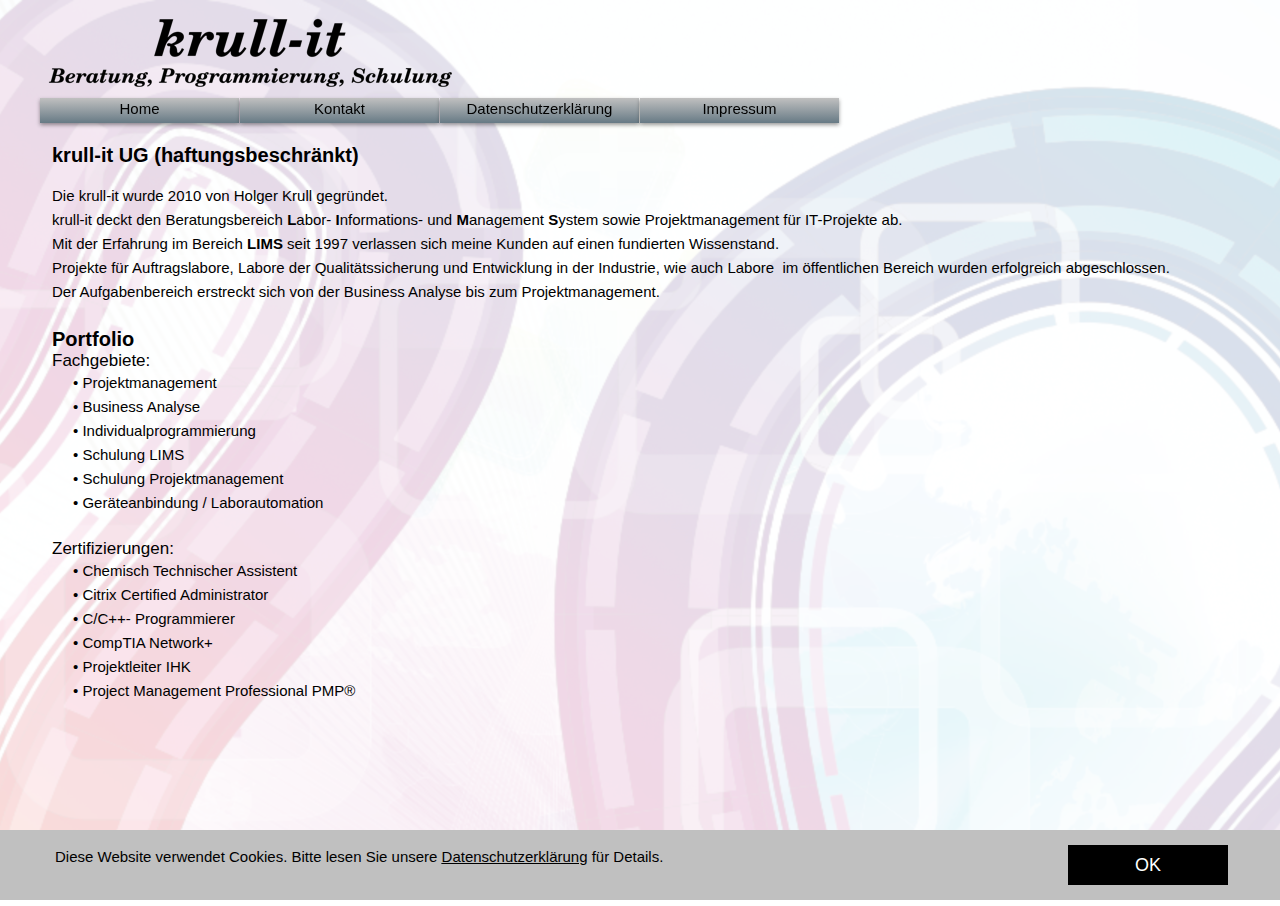
<file: index.html>
<!DOCTYPE html>
<html>
<head>
<meta charset="UTF-8">
<title>Home</title>
<meta name="referrer" content="same-origin">
<meta name="viewport" content="width=device-width,initial-scale=1,shrink-to-fit=no">
<style>@font-face{font-family:"Lustria";src:url('css/Lustria-Regular.woff2') format('woff2'),url('css/Lustria-Regular.woff') format('woff');font-weight:400}@font-face{font-family:"EB Garamond";src:url('css/EBGaramond-Regular.woff2') format('woff2'),url('css/EBGaramond-Regular.woff') format('woff');font-weight:400}@font-face{font-family:"PT Sans";src:url('css/PT_Sans-Web-Bold.woff2') format('woff2'),url('css/PT_Sans-Web-Bold.woff') format('woff');font-weight:700}body>div{font-size:0}p, span,h1,h2,h3,h4,h5,h6{margin:0;word-spacing:normal;word-wrap:break-word;-ms-word-wrap:break-word;pointer-events:auto}sup{font-size:inherit;vertical-align:baseline;position:relative;top:-0.4em}sub{font-size:inherit;vertical-align:baseline;position:relative;top:0.4em}ul{display:block;word-spacing:normal;word-wrap:break-word;list-style-type:none;padding:0;margin:0;-moz-padding-start:0;-khtml-padding-start:0;-webkit-padding-start:0;-o-padding-start:0;-padding-start:0;-webkit-margin-before:0;-webkit-margin-after:0}li{display:block}li p{-webkit-touch-callout:none;-webkit-user-select:none;-khtml-user-select:none;-moz-user-select:none;-ms-user-select:none;-o-user-select:none;user-select:none}form{display:inline-block}a{text-decoration:inherit;color:inherit;-webkit-tap-highlight-color:rgba(0,0,0,0)}textarea{resize:none}.shm-l{float:left;clear:left}.shm-r{float:right;clear:right}.whitespacefix{word-spacing:-1px}#consentBanner{position:fixed;bottom:0;z-index:9999}html{font-family:sans-serif;-ms-text-size-adjust:100%;-webkit-text-size-adjust:100%}body{font-size:0;margin:0}audio,video{display:inline-block;vertical-align:baseline}audio:not([controls]){display:none;height:0}[hidden],template{display:none}a{background:0 0;outline:0}b,strong{font-weight:700}dfn{font-style:italic}h1,h2,h3,h4,h5,h6{font-size:1em;line-height:1;margin:0 0}img{border:0}svg:not(:root){overflow:hidden}button,input,optgroup,select,textarea{color:inherit;font:inherit;margin:0}button{overflow:visible}button,select{text-transform:none}button,html input[type=button],input[type=submit]{-webkit-appearance:button;cursor:pointer;box-sizing:border-box;white-space:normal}input[type=password],input[type=text],textarea{-webkit-appearance:none;appearance:none;box-sizing:border-box}button[disabled],html input[disabled]{cursor:default}button::-moz-focus-inner,input::-moz-focus-inner{border:0;padding:0}input{line-height:normal;border-radius:0}input[type=checkbox],input[type=radio]{box-sizing:border-box;padding:0}input[type=number]::-webkit-inner-spin-button,input[type=number]::-webkit-outer-spin-button{height:auto}input[type=search]{-webkit-appearance:textfield;-moz-box-sizing:content-box;-webkit-box-sizing:content-box;box-sizing:content-box}input[type=search]::-webkit-search-cancel-button,input[type=search]::-webkit-search-decoration{-webkit-appearance:none}textarea{overflow:auto;box-sizing:border-box;border-color:#ddd}optgroup{font-weight:700}table{border-collapse:collapse;border-spacing:0}td,th{padding:0}:-webkit-full-screen-ancestor:not(iframe){-webkit-clip-path:initial!important}
html { -webkit-font-smoothing: antialiased; -moz-osx-font-smoothing: grayscale; }.menu-content{cursor:pointer;position:relative}li{-webkit-tap-highlight-color:rgba(0,0,0,0)}
.fx{background-image:url(images/32-abstract-2.png);background-repeat:repeat;background-position:center top;background-attachment:fixed;background-color:#fff}.ps4{position:relative;margin-top:8px}.v3{display:block;*display:block;zoom:1;vertical-align:top}.s4{pointer-events:none;min-width:1200px;width:1200px;margin-left:auto;margin-right:auto}.v4{display:inline-block;*display:inline;zoom:1;vertical-align:top}.ps5{position:relative;margin-left:0;margin-top:0}.s5{min-width:1087px;width:1087px;min-height:90px;height:90px}.c3{z-index:1;pointer-events:auto}.i{position:absolute;left:0;width:419px;height:90px;top:0;border:0}.i2{left:0;width:419px;height:90px;top:0;display:inline-block;-webkit-transform:translate3d(0,0,0)}.v5{display:inline-block;*display:inline;zoom:1;vertical-align:top;overflow:visible}.ps6{position:relative;margin-left:0;margin-top:0}.s6{min-width:799px;width:799px;min-height:25px;height:25px}.c4{z-index:3;pointer-events:auto}.v6{display:inline-block;*display:inline-block;zoom:1;vertical-align:top}.ps7{position:relative;margin-left:0;margin-top:0}.s7{min-width:0;width:0;min-height:0;height:0}.m{padding:0px 0px 0px 0px}.v7{display:inline-block;*display:inline-block;zoom:1;vertical-align:top}.s8{min-width:799px;width:799px;min-height:25px;height:25px}.m2{z-index:9999;padding:0px 0px 0px 0px}.ml{outline:0}.s9{min-width:199px;width:199px;min-height:25px;height:25px}.mcv2{display:inline-block}.s10{min-width:199px;width:199px;min-height:25px;height:25px;behavior:url(js/PIE.htc);-pie-background:linear-gradient(180deg, rgb(192,192,192) 0%, rgb(103,122,133) 100%);height:25px;behavior:url(js/PIE.htc);-pie-background:linear-gradient(180deg, rgb(192,192,192) 0%, rgb(103,122,133) 100%);height:25px}.c5{pointer-events:none;border:0;background-image:-webkit-gradient(linear, 180deg, color-stop(0, rgb(192,192,192)), color-stop(1, rgb(103,122,133)));background-image:-o-linear-gradient(180deg, rgb(192,192,192) 0%, rgb(103,122,133) 100%);background-image:-webkit-linear-gradient(180deg, rgb(192,192,192) 0%, rgb(103,122,133) 100%);background-image:-ms-linear-gradient(180deg, rgb(192,192,192) 0%, rgb(103,122,133) 100%);background-image:linear-gradient(180deg, rgb(192,192,192) 0%, rgb(103,122,133) 100%);background-clip:padding-box;box-shadow:0 2px 4px rgba(0,0,0,.40)}.ps8{position:relative;margin-left:0;margin-top:1px}.s11{min-width:199px;width:199px;min-height:22px}.c6{pointer-events:auto}.p2{padding-top:0;text-indent:0;padding-bottom:0;padding-right:0;text-align:center}.f2{font-family:Arial, Helvetica, sans-serif;font-size:15px;font-weight:400;font-style:normal;text-decoration:none;text-transform:none;color:#000;background-color:initial;line-height:19px;letter-spacing:normal;text-shadow:none}.ps9{position:relative;margin-left:1px;margin-top:0}.ps10{position:relative;margin-left:12px;margin-top:21px}.s12{min-width:1188px;width:1188px;min-height:762px}.c7{z-index:2;pointer-events:auto}.p3{padding-top:0;text-indent:0;padding-bottom:0;padding-right:0;text-align:left}.f3{font-family:Arial, Helvetica, sans-serif;font-size:20px;font-weight:700;font-style:normal;text-decoration:none;text-transform:none;color:#000;background-color:initial;line-height:23px;letter-spacing:normal;text-shadow:none}.f4{font-family:Arial, Helvetica, sans-serif;font-size:15px;font-weight:400;font-style:normal;text-decoration:none;text-transform:none;color:#000;background-color:initial;line-height:17px;letter-spacing:normal;text-shadow:none}.f5{font-family:Arial, Helvetica, sans-serif;font-size:15px;font-weight:400;font-style:normal;text-decoration:none;text-transform:none;color:#000;background-color:initial;line-height:24px;letter-spacing:normal;text-shadow:none}.f6{font-family:Arial, Helvetica, sans-serif;font-size:15px;font-weight:700;font-style:normal;text-decoration:none;text-transform:none;color:#000;background-color:initial;line-height:24px;letter-spacing:normal;text-shadow:none}.f7{font-family:Arial, Helvetica, sans-serif;font-size:15px;font-weight:400;font-style:normal;text-decoration:none;text-transform:none;color:#000;background-color:initial;line-height:24px;letter-spacing:normal;text-shadow:none}.f8{font-family:Arial, Helvetica, sans-serif;font-size:20px;font-weight:700;font-style:normal;text-decoration:none;text-transform:none;color:#000;background-color:initial;line-height:23px;letter-spacing:normal;text-shadow:none}.f9{font-family:Arial, Helvetica, sans-serif;font-size:17px;font-weight:400;font-style:normal;text-decoration:none;text-transform:none;color:#000;background-color:initial;line-height:20px;letter-spacing:normal;text-shadow:none}.ps11{margin-left:30px}.p4{padding-top:0;padding-bottom:0;text-align:left;text-indent:-9px;padding-right:0}.f10{font-family:Arial, Helvetica, sans-serif;font-size:15px;font-weight:400;font-style:normal;text-decoration:none;text-transform:none;color:#000;background-color:initial;line-height:24px;letter-spacing:normal;text-shadow:none}.v8{display:none;*display:none;zoom:1;vertical-align:top}.s13{width:100%;min-width:1200px;min-height:70px}.c8{pointer-events:none;border:0;background-color:#c0c0c0}.ps13{position:relative;margin-top:15px}.s14{min-width:1200px;width:1200px;margin-left:auto;margin-right:auto}.ps14{position:relative;margin-left:15px;margin-top:0}.s15{min-width:985px;width:985px;min-height:26px}.f11{font-family:Arial, Helvetica, sans-serif;font-size:15px;font-weight:400;font-style:normal;text-decoration:none;text-transform:none;color:#000;background-color:initial;line-height:24px;letter-spacing:normal;text-shadow:none}.f12{font-family:Arial, Helvetica, sans-serif;font-size:15px;font-weight:400;font-style:normal;text-decoration:underline;text-transform:none;color:#000;background-color:initial;line-height:24px;letter-spacing:normal;text-shadow:none}.ps15{position:relative;margin-left:28px;margin-top:0}.s16{min-width:160px;width:160px;min-height:40px}.f13{font-family:Arial, Helvetica, sans-serif;font-size:18px;font-weight:400;font-style:normal;text-decoration:none;text-transform:none;line-height:21px;letter-spacing:normal;text-shadow:none;text-indent:0;text-align:center;padding-top:10px;padding-bottom:9px;margin-top:0;margin-bottom:0}.btn{border:0;background-color:#000;color:#fff}.btn:hover{background-color:#82939e;border-color:#000;color:#000}.btn:active{background-color:#52646f;border-color:#000;color:#fff}.v9{display:inline-block;overflow:hidden;outline:0}.s17{width:160px;padding-right:0;height:21px}.menu-device{background-color:rgb(0,0,0);display:none}@media (min-width:960px) and (max-width:1199px) {.ps4{margin-top:6px}.s4{min-width:960px;width:960px}.s5{min-width:960px;width:960px;min-height:72px;height:72px}.i{width:336px;height:72px}.i2{width:336px;height:72px}.s6{min-width:639px;width:639px;min-height:20px;height:20px}.s8{min-width:639px;width:639px;min-height:20px;height:20px}.s9{min-width:159px;width:159px;min-height:20px;height:20px}.s10{min-width:159px;width:159px;min-height:20px;height:20px;height:20px;height:20px}.s11{min-width:159px;width:159px;min-height:18px}.f2{font-size:12px;line-height:15px}.ps10{margin-left:10px;margin-top:16px}.s12{min-width:950px;width:950px;min-height:489px}.f3{font-size:16px;line-height:18px}.f4{font-size:12px;line-height:20px}.f5{font-size:12px;line-height:20px}.f6{font-size:12px;line-height:20px}.f7{font-size:12px;line-height:20px}.f8{font-size:16px;line-height:18px}.f9{font-size:14px;line-height:16px}.ps11{margin-left:24px}.p4{text-indent:-7px}.f10{font-size:12px;line-height:20px}.s13{min-width:960px;min-height:56px}.ps13{margin-top:12px}.s14{min-width:960px;width:960px}.ps14{margin-left:12px}.s15{min-width:788px;width:788px;min-height:21px}.f11{font-size:12px;line-height:20px}.f12{font-size:12px;line-height:20px}.ps15{margin-left:22px}.s16{min-width:128px;width:128px;min-height:32px}.f13{font-size:15px;line-height:17px;padding-top:8px;padding-bottom:7px}.s17{width:128px;height:17px}.menu-device{background-color:rgb(1,1,1);display:none}}@media (min-width:768px) and (max-width:959px) {.ps4{margin-top:9px}.s4{min-width:768px;width:768px}.s5{min-width:639px;width:639px;min-height:54px;height:54px}.i{width:252px;height:54px}.i2{width:252px;height:54px}.ps6{margin-top:2px}.s6{min-width:511px;width:511px;min-height:18px;height:18px}.s8{min-width:511px;width:511px;min-height:18px;height:18px}.s9{min-width:127px;width:127px;min-height:18px;height:18px}.s10{min-width:127px;width:127px;min-height:18px;height:18px;height:18px;height:18px}.s11{min-width:127px;width:127px;min-height:15px}.f2{font-size:10px;line-height:12px}.ps10{margin-left:9px;margin-top:7px}.s12{min-width:759px;width:759px;min-height:549px}.f3{font-size:14px;line-height:16px}.f4{font-family:"EB Garamond";font-size:12px;line-height:16px}.f5{font-size:12px;line-height:20px}.f6{font-size:12px;line-height:20px}.f7{font-family:"EB Garamond";font-size:12px;line-height:22px}.f8{font-family:"PT Sans";font-size:14px;line-height:18px}.f9{font-size:12px;line-height:14px}.ps11{margin-left:19px}.p4{text-indent:-6px}.f10{font-size:10px;line-height:16px}.s13{min-width:768px;min-height:45px}.ps13{margin-top:10px}.s14{min-width:768px;width:768px}.ps14{margin-left:10px}.s15{min-width:630px;width:630px;min-height:17px}.f11{font-family:"EB Garamond";font-size:12px;line-height:16px}.f12{font-family:"EB Garamond";font-size:12px;line-height:16px}.ps15{margin-left:18px}.s16{min-width:102px;width:102px;min-height:25px}.f13{font-size:12px;line-height:14px;padding-top:6px;padding-bottom:5px}.s17{width:102px;height:14px}.menu-device{background-color:rgb(2,2,2);display:none}}@media (min-width:480px) and (max-width:767px) {.ps4{margin-top:9px}.s4{min-width:480px;width:480px}.ps5{margin-left:44px}.s5{min-width:258px;width:258px;min-height:35px;height:35px}.i{width:163px;height:35px}.i2{width:163px;height:35px}.ps6{margin-left:-302px}.s6{min-width:43px;width:43px;min-height:35px;height:35px}.s7{min-width:43px;width:43px;min-height:35px;height:35px}.v7{display:none;*display:none}.s8{min-width:164px;width:164px;min-height:107px;height:107px}.s9{min-width:164px;width:164px;min-height:26px;height:26px}.s10{min-width:164px;width:164px;min-height:26px;height:26px;height:26px;height:26px}.ps8{margin-top:5px}.s11{min-width:164px;width:164px;min-height:15px}.f2{font-size:10px;line-height:12px}.ps9{margin-left:0;margin-top:1px}.ps10{margin-left:10px;margin-top:7px}.s12{min-width:463px;width:463px;min-height:489px}.f3{font-size:11px;line-height:12px}.f4{font-family:"EB Garamond";font-size:10px;line-height:18px}.f5{font-size:10px;line-height:16px}.f6{font-size:10px;line-height:16px}.f7{font-family:"EB Garamond";font-size:10px;line-height:18px}.f8{font-family:"PT Sans";font-size:11px;line-height:14px}.f9{font-size:10px;line-height:11px}.ps11{margin-left:12px}.p4{text-indent:-5px}.f10{font-family:"EB Garamond";font-size:10px;line-height:18px}.s13{min-width:480px;min-height:28px}.ps13{margin-top:6px}.s14{min-width:480px;width:480px}.ps14{margin-left:6px}.s15{min-width:395px;width:395px;min-height:10px}.f11{font-family:"EB Garamond";font-size:10px;line-height:18px}.f12{font-family:"EB Garamond";font-size:10px;line-height:18px}.ps15{margin-left:9px}.s16{min-width:64px;width:64px;min-height:16px}.f13{font-size:15px;line-height:17px;padding-top:0;padding-bottom:0}.s17{width:64px;height:16px}.menu-device{background-color:rgb(3,3,3);display:none}}@media (max-width:479px) {.ps4{margin-top:11px}.s4{min-width:320px;width:320px}.ps5{margin-left:29px}.s5{min-width:189px;width:189px;min-height:37px;height:37px}.i{width:172px;height:37px}.i2{width:172px;height:37px}.ps6{margin-left:-218px}.s6{min-width:28px;width:28px;min-height:22px;height:22px}.s7{min-width:28px;width:28px;min-height:22px;height:22px}.v7{display:none;*display:none}.s8{min-width:109px;width:109px;min-height:75px;height:75px}.s9{min-width:109px;width:109px;min-height:18px;height:18px}.s10{min-width:109px;width:109px;min-height:18px;height:18px;height:18px;height:18px}.ps8{margin-top:4px}.s11{min-width:109px;width:109px;min-height:9px}.f2{font-size:6px;line-height:7px}.ps9{margin-left:0;margin-top:1px}.ps10{margin-left:3px;margin-top:0}.s12{min-width:314px;width:314px;min-height:463px}.f3{font-size:11px;line-height:12px}.f4{font-size:10px;line-height:16px}.f5{font-size:10px;line-height:16px}.f6{font-size:10px;line-height:16px}.f7{font-size:10px;line-height:16px}.f8{font-family:"PT Sans";font-size:11px;line-height:14px}.f9{font-size:10px;line-height:11px}.ps11{margin-left:8px}.p4{text-indent:-6px}.f10{font-size:10px;line-height:16px}.s13{min-width:320px;min-height:19px}.ps13{margin-top:4px}.s14{min-width:320px;width:320px}.ps14{margin-left:4px}.s15{min-width:263px;width:263px;min-height:7px}.f11{font-size:10px;line-height:16px}.f12{font-size:10px;line-height:16px}.ps15{margin-left:6px}.s16{min-width:43px;width:43px;min-height:11px}.f13{font-size:10px;line-height:11px;padding-top:0;padding-bottom:0}.s17{width:43px;height:11px}.menu-device{background-color:rgb(4,4,4);display:none}}</style>
<link rel="shortcut icon" type="image/x-icon" href="favicon.ico">
<link rel="apple-touch-icon" sizes="180x180" href="apple-touch-icon-20230820143008.png">
<meta name="msapplication-TileImage" content="mstile-144x144-20230820143008.png">
<link rel="manifest" href="manifest.json" crossOrigin="use-credentials">
<link as="style" onload="this.onload=null;this.rel='stylesheet'" rel="preload" href="css/site.20230820143008.css">
<noscript><link rel="stylesheet" href="css/site.20230820143008.css"></noscript>
<!--[if lte IE 7]>
<link rel="stylesheet" href="css/site.20230820143008-lteIE7.css" type="text/css">
<![endif]-->
<!--[if lte IE 8]>
<link rel="stylesheet" href="css/site.20230820143008-lteIE8.css" type="text/css">
<![endif]-->
<!--[if gte IE 9]>
<link rel="stylesheet" href="css/site.20230820143008-gteIE9.css" type="text/css">
<![endif]-->
<script>!function(t){var e=!1;try{e=t.document.createElement("link").relList.supports("preload")}catch(t){}if(!e)for(var n=t.document.getElementsByTagName("link"),a=0;a<n.length;a++){var o=n[a];"preload"===o.rel&&"style"===o.getAttribute("as")&&function(t){function e(){if(!t.getAttribute("data-l")){t.setAttribute("data-l",!0),t.addEventListener?t.removeEventListener("load",e):t.attachEvent&&t.detachEvent("onload",e),t.setAttribute("onload",null),t.media="all";var n=window.location.hash;n.length>1&&setTimeout(function(){var t=document.querySelectorAll('[name="'+n.slice(1)+'"]')[0],e=0;if(t.offsetParent)do{e+=t.offsetTop}while(t=t.offsetParent);window.scrollTo(0,e)},100)}}t.addEventListener?t.addEventListener("load",e):t.attachEvent&&t.attachEvent("onload",e),setTimeout(function(){t.rel="stylesheet",t.media="nl x"}),setTimeout(e,3e3)}(o)}}(this);
</script>
</head>
<body class="fbk fx" id="b" data-fbk="fx">
<div class="ps4 v3 s4">
<div class="v4 ps5 s5 c3">
<picture class="i2">
<source srcset="images/logo4-172-1.png 1x, images/logo4-344-1.png 2x, images/logo4-516-1.png 3x" media="(max-width:479px)">
<source srcset="images/logo4-163-1.png 1x, images/logo4-326-1.png 2x, images/logo4-489-1.png 3x" media="(max-width:767px)">
<source srcset="images/logo4-252-2.png 1x, images/logo4-504-2.png 2x, images/logo4-756-2.png 3x" media="(max-width:959px)">
<source srcset="images/logo4-336-2.png 1x, images/logo4-672-2.png 2x, images/logo4-1008-2.png 3x" media="(max-width:1199px)">
<source srcset="images/logo4-419-1.png 1x, images/logo4-838-1.png 2x, images/logo4-1257-1.png 3x" media="(min-width:1200px)">
<img src="images/logo4-172-1.png" alt="Beratung, Programmierung, Schulung" class="js i">
</picture>
</div>
<div class="v5 ps6 s6 c4">
<ul class="menu-dropdown-1 v6 ps7 s7 m" id="m2">
<li class="v ps s mit">
<div class="menu-content mcv">
<div class="v2 ps2 s2 c">
<div class="v ps3 s3 c2">
<p class="p f">Men&uuml;</p>
</div>
</div>
</div>
<ul class="menu-dropdown v7 ps7 s8 m2" id="m1">
<li class="v4 ps7 s9 mit2">
<a href="#" class="ml"><div class="menu-content mcv2"><div class="v4 ps7 s10 c5"><div class="v4 ps8 s11 c6"><p class="p2 f2">Home</p></div></div></div></a>
</li>
<li class="v4 ps9 s9 mit2">
<a href="kontakt.html" class="ml"><div class="menu-content mcv2"><div class="v4 ps7 s10 c5"><div class="v4 ps8 s11 c6"><p class="p2 f2">Kontakt</p></div></div></div></a>
</li>
<li class="v4 ps9 s9 mit2">
<a class="noConsent ml" href="datenschutzerklarung.html"><div class="menu-content mcv2"><div class="v4 ps7 s10 c5"><div class="v4 ps8 s11 c6"><p class="p2 f2">Datenschutzerkl&auml;rung</p></div></div></div></a>
</li>
<li class="v4 ps9 s9 mit2">
<a href="impressum.html" class="ml"><div class="menu-content mcv2"><div class="v4 ps7 s10 c5"><div class="v4 ps8 s11 c6"><p class="p2 f2">Impressum</p></div></div></div></a>
</li>
</ul>
</li>
</ul>
</div>
<div class="v4 ps10 s12 c7">
<p class="p3 f3">krull-it UG (haftungsbeschr&auml;nkt)</p>
<p class="p3 f4"><br></p>
<p class="p3 f5">Die krull-it wurde 2010 von Holger Krull gegr&uuml;ndet.</p>
<p class="p3 f5">krull-it deckt den Beratungsbereich <span class="f6">L</span>abor- <span class="f6">I</span>nformations- und <span class="f6">M</span>anagement <span class="f6">S</span>ystem sowie Projektmanagement f&uuml;r IT-Projekte ab.</p>
<p class="p3 f5">Mit der Erfahrung im Bereich <span class="f6">LIMS</span> seit 1997 verlassen sich meine Kunden auf einen fundierten Wissenstand.&nbsp;</p>
<p class="p3 f5">Projekte f&uuml;r Auftragslabore, Labore der Qualit&auml;tssicherung und Entwicklung in der Industrie, wie auch Labore&nbsp;&nbsp;im &ouml;ffentlichen Bereich wurden erfolgreich abgeschlossen.</p>
<p class="p3 f5">Der Aufgabenbereich erstreckt sich von der Business Analyse bis zum Projektmanagement.</p>
<p class="p3 f7"><br></p>
<p class="p3 f8">Portfolio</p>
<h3 class="p3 f9">Fachgebiete:</h3>
<ul class="ps11">
<li class="p4 f7">&bull; <span class="f7">Projektmanagement</span></li>
<li class="p4 f7">&bull; <span class="f7">Business Analyse</span></li>
<li class="p4 f7">&bull; <span class="f7">Individualprogrammierung</span></li>
<li class="p4 f7">&bull; <span class="f7">Schulung LIMS</span></li>
<li class="p4 f7">&bull; <span class="f7">Schulung Projektmanagement</span></li>
<li class="p4 f7">&bull; <span class="f7">Ger&auml;teanbindung / Laborautomation</span></li>
</ul>
<p class="p3 f10"><br></p>
<h3 class="p3 f9">Zertifizierungen:</h3>
<ul class="ps11">
<li class="p4 f7">&bull; <span class="f7">Chemisch Technischer Assistent</span></li>
<li class="p4 f7">&bull; <span class="f7">Citrix Certified Administrator&nbsp;</span></li>
<li class="p4 f7">&bull; <span class="f7">C/C++- Programmierer&nbsp;</span></li>
<li class="p4 f7">&bull; <span class="f7">CompTIA Network+&nbsp;</span></li>
<li class="p4 f7">&bull; <span class="f7">Projektleiter IHK&nbsp;</span></li>
<li class="p4 f7">&bull; <span class="f7">Project Management Professional PMP&REG;</span></li>
</ul>
</div>
</div>
<div id="consentBanner" class="v8 ps12 s13 c8">
<div class="ps13 v3 s14">
<div class="v4 ps14 s15 c6">
<p class="p3 f11">Diese Website verwendet Cookies. Bitte lesen Sie unsere <span class="f12"><a class="noConsent" href="datenschutzerklarung.html">Datenschutzerkl&auml;rung</a></span> f&uuml;r Details.</p>
</div>
<div class="v4 ps15 s16 c6">
<a href="#" class="allowConsent f13 btn v9 s17">OK</a>
</div>
</div>
</div>
<div class="menu-device"></div>
<script>!function(){var s=["js/fixed.min.js","js/jquery.js","js/jqueryui.js","js/menu.js","js/menu-dropdown-animations.min.js","js/menu-dropdown.20230820143008.js","js/menu-dropdown-1.20230820143008.js","js/consent.20230820143008.js","js/index.20230820143008.js"],n={},j=0,e=function(e){var o=new XMLHttpRequest;o.open("GET",s[e],!0),o.onload=function(){if(n[e]=o.responseText,9==++j)for(var t in s){var i=document.createElement("script");i.textContent=n[t],document.body.appendChild(i)}},o.send()};for(var o in s)e(o)}();
</script>
<script type="text/javascript">
var ver=RegExp(/Mozilla\/5\.0 \(Linux; .; Android ([\d.]+)/).exec(navigator.userAgent);if(ver&&parseFloat(ver[1])<5){document.getElementsByTagName('body')[0].className+=' whitespacefix';}
</script>
</body>
</html>
</file>
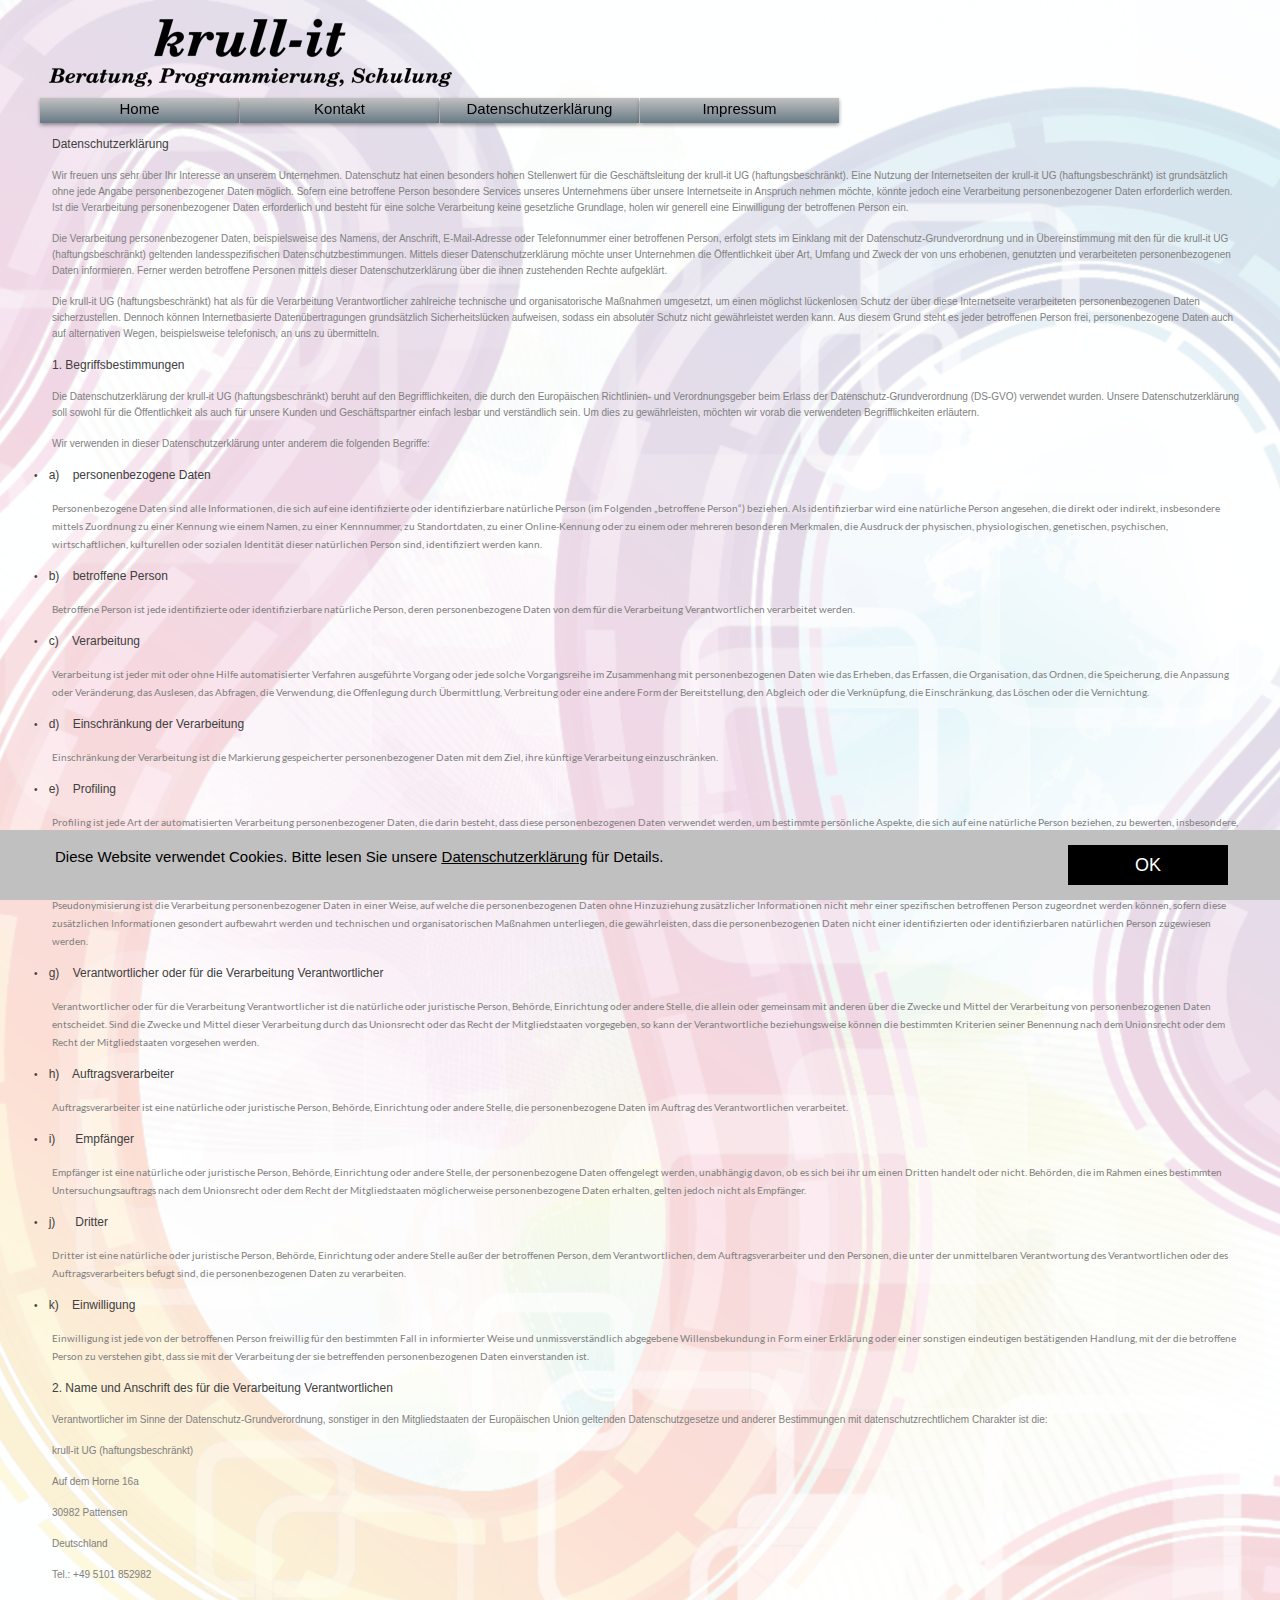
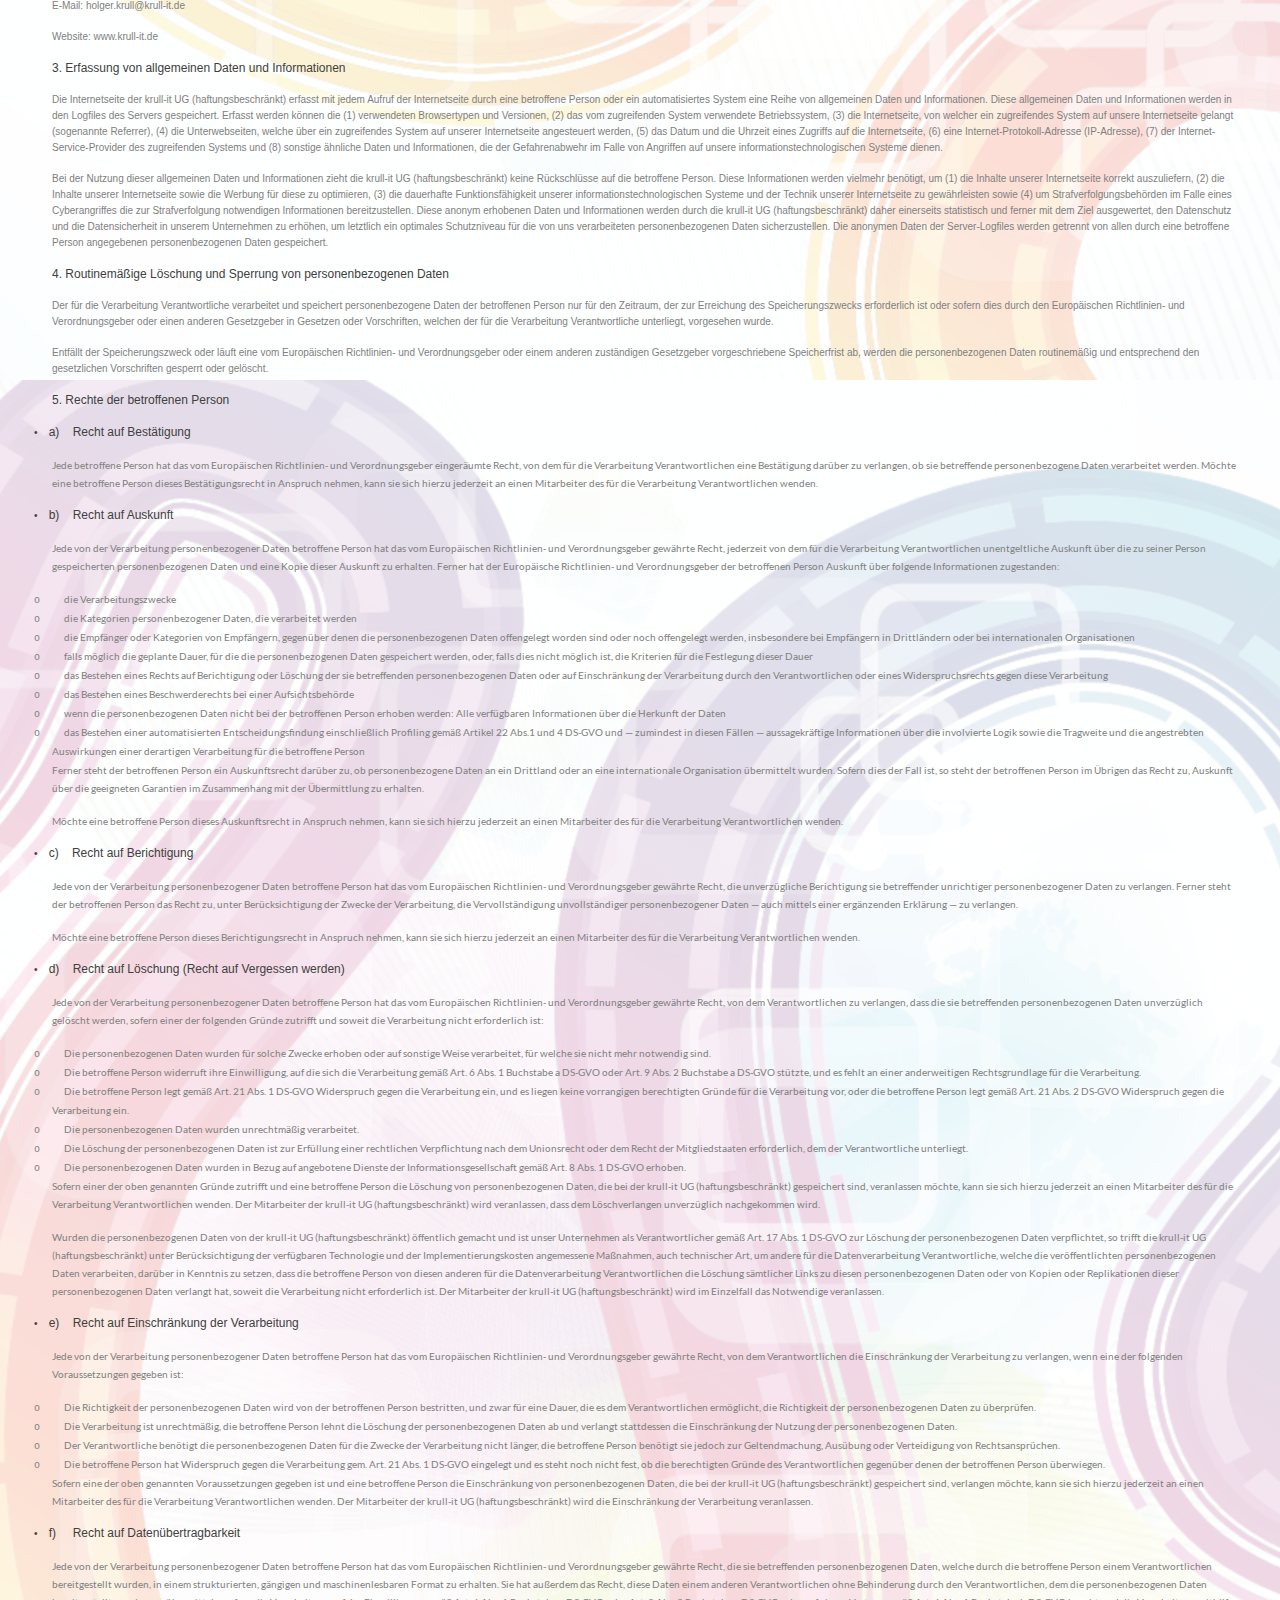
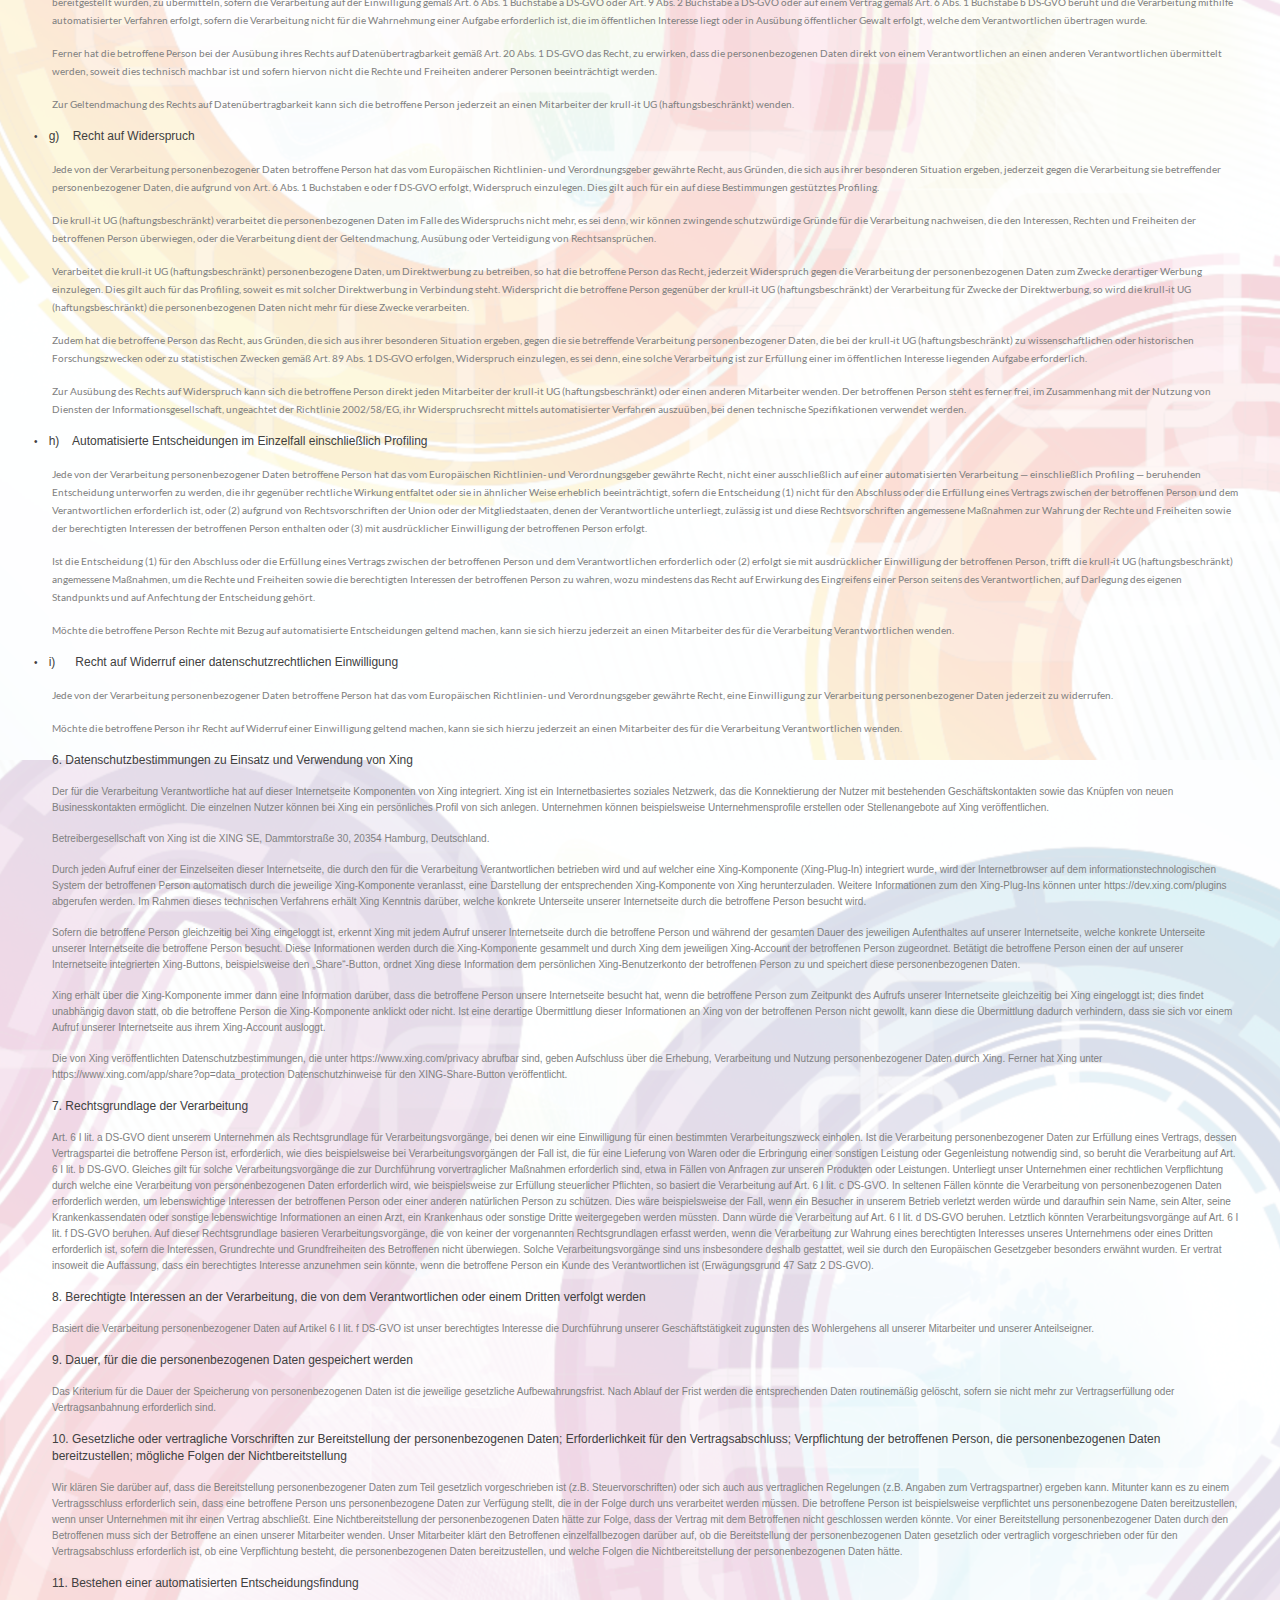
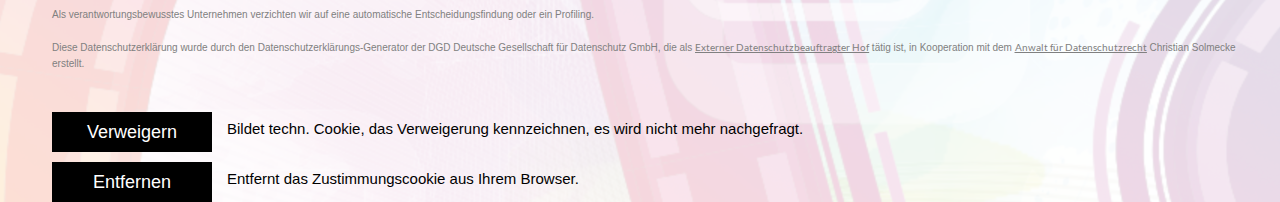
<file: datenschutzerklarung.html>
<!DOCTYPE html>
<html>
<head>
<meta charset="UTF-8">
<title>Datenschutzerkl&auml;rung</title>
<meta name="referrer" content="same-origin">
<meta name="viewport" content="width=device-width,initial-scale=1,shrink-to-fit=no">
<style>@font-face{font-family:"Lustria";src:url('css/Lustria-Regular.woff2') format('woff2'),url('css/Lustria-Regular.woff') format('woff');font-weight:400}@font-face{font-family:"EB Garamond";src:url('css/EBGaramond-Regular.woff2') format('woff2'),url('css/EBGaramond-Regular.woff') format('woff');font-weight:400}@font-face{font-family:"Lato";src:url('css/Lato-Regular.woff2') format('woff2'),url('css/Lato-Regular.woff') format('woff');font-weight:400}body>div{font-size:0}p, span,h1,h2,h3,h4,h5,h6{margin:0;word-spacing:normal;word-wrap:break-word;-ms-word-wrap:break-word;pointer-events:auto}sup{font-size:inherit;vertical-align:baseline;position:relative;top:-0.4em}sub{font-size:inherit;vertical-align:baseline;position:relative;top:0.4em}ul{display:block;word-spacing:normal;word-wrap:break-word;list-style-type:none;padding:0;margin:0;-moz-padding-start:0;-khtml-padding-start:0;-webkit-padding-start:0;-o-padding-start:0;-padding-start:0;-webkit-margin-before:0;-webkit-margin-after:0}li{display:block}li p{-webkit-touch-callout:none;-webkit-user-select:none;-khtml-user-select:none;-moz-user-select:none;-ms-user-select:none;-o-user-select:none;user-select:none}form{display:inline-block}a{text-decoration:inherit;color:inherit;-webkit-tap-highlight-color:rgba(0,0,0,0)}textarea{resize:none}.shm-l{float:left;clear:left}.shm-r{float:right;clear:right}.whitespacefix{word-spacing:-1px}#consentBanner{position:fixed;bottom:0;z-index:9999}html{font-family:sans-serif;-ms-text-size-adjust:100%;-webkit-text-size-adjust:100%}body{font-size:0;margin:0}audio,video{display:inline-block;vertical-align:baseline}audio:not([controls]){display:none;height:0}[hidden],template{display:none}a{background:0 0;outline:0}b,strong{font-weight:700}dfn{font-style:italic}h1,h2,h3,h4,h5,h6{font-size:1em;line-height:1;margin:0 0}img{border:0}svg:not(:root){overflow:hidden}button,input,optgroup,select,textarea{color:inherit;font:inherit;margin:0}button{overflow:visible}button,select{text-transform:none}button,html input[type=button],input[type=submit]{-webkit-appearance:button;cursor:pointer;box-sizing:border-box;white-space:normal}input[type=password],input[type=text],textarea{-webkit-appearance:none;appearance:none;box-sizing:border-box}button[disabled],html input[disabled]{cursor:default}button::-moz-focus-inner,input::-moz-focus-inner{border:0;padding:0}input{line-height:normal;border-radius:0}input[type=checkbox],input[type=radio]{box-sizing:border-box;padding:0}input[type=number]::-webkit-inner-spin-button,input[type=number]::-webkit-outer-spin-button{height:auto}input[type=search]{-webkit-appearance:textfield;-moz-box-sizing:content-box;-webkit-box-sizing:content-box;box-sizing:content-box}input[type=search]::-webkit-search-cancel-button,input[type=search]::-webkit-search-decoration{-webkit-appearance:none}textarea{overflow:auto;box-sizing:border-box;border-color:#ddd}optgroup{font-weight:700}table{border-collapse:collapse;border-spacing:0}td,th{padding:0}:-webkit-full-screen-ancestor:not(iframe){-webkit-clip-path:initial!important}
html { -webkit-font-smoothing: antialiased; -moz-osx-font-smoothing: grayscale; }.menu-content{cursor:pointer;position:relative}li{-webkit-tap-highlight-color:rgba(0,0,0,0)}
#b{background:#fff url(images/32-abstract-2.png) repeat center top}.ps33{position:relative;margin-top:8px}.v20{display:block;*display:block;zoom:1;vertical-align:top}.s43{pointer-events:none;min-width:1200px;width:1200px;margin-left:auto;margin-right:auto}.v21{display:inline-block;*display:inline;zoom:1;vertical-align:top}.ps34{position:relative;margin-left:0;margin-top:0}.s44{min-width:1087px;width:1087px;min-height:90px;height:90px}.c22{z-index:1;pointer-events:auto}.i5{position:absolute;left:0;width:419px;height:90px;top:0;border:0}.i6{left:0;width:419px;height:90px;top:0;display:inline-block;-webkit-transform:translate3d(0,0,0)}.v22{display:inline-block;*display:inline;zoom:1;vertical-align:top;overflow:visible}.ps35{position:relative;margin-left:0;margin-top:0}.s45{min-width:799px;width:799px;min-height:25px;height:25px}.c23{z-index:7;pointer-events:auto}.v23{display:inline-block;*display:inline-block;zoom:1;vertical-align:top}.ps36{position:relative;margin-left:0;margin-top:0}.s46{min-width:0;width:0;min-height:0;height:0}.m5{padding:0px 0px 0px 0px}.v24{display:inline-block;*display:inline-block;zoom:1;vertical-align:top}.s47{min-width:799px;width:799px;min-height:25px;height:25px}.m6{z-index:9999;padding:0px 0px 0px 0px}.ml3{outline:0}.s48{min-width:199px;width:199px;min-height:25px;height:25px}.mcv5{display:inline-block}.s49{min-width:199px;width:199px;min-height:25px;height:25px;behavior:url(js/PIE.htc);-pie-background:linear-gradient(180deg, rgb(192,192,192) 0%, rgb(103,122,133) 100%);height:25px;behavior:url(js/PIE.htc);-pie-background:linear-gradient(180deg, rgb(192,192,192) 0%, rgb(103,122,133) 100%);height:25px}.c24{pointer-events:none;border:0;background-image:-webkit-gradient(linear, 180deg, color-stop(0, rgb(192,192,192)), color-stop(1, rgb(103,122,133)));background-image:-o-linear-gradient(180deg, rgb(192,192,192) 0%, rgb(103,122,133) 100%);background-image:-webkit-linear-gradient(180deg, rgb(192,192,192) 0%, rgb(103,122,133) 100%);background-image:-ms-linear-gradient(180deg, rgb(192,192,192) 0%, rgb(103,122,133) 100%);background-image:linear-gradient(180deg, rgb(192,192,192) 0%, rgb(103,122,133) 100%);background-clip:padding-box;box-shadow:0 2px 4px rgba(0,0,0,.40)}.ps37{position:relative;margin-left:0;margin-top:1px}.s50{min-width:199px;width:199px;min-height:22px}.c25{pointer-events:auto}.p9{padding-top:0;text-indent:0;padding-bottom:0;padding-right:0;text-align:center}.f24{font-family:Arial, Helvetica, sans-serif;font-size:15px;font-weight:400;font-style:normal;text-decoration:none;text-transform:none;color:#000;background-color:initial;line-height:19px;letter-spacing:normal;text-shadow:none}.ps38{position:relative;margin-left:1px;margin-top:0}.ps39{position:relative;margin-left:12px;margin-top:13px}.s51{min-width:1188px;width:1188px;min-height:4467px}.c26{z-index:2;pointer-events:auto}.p10{padding-top:0;text-indent:0;padding-bottom:15px;padding-right:0;text-align:left}.f25{font-family:"Helvetica Neue", Helvetica, Arial, sans-serif;font-size:12px;font-weight:400;font-style:normal;text-decoration:none;text-transform:none;color:#404040;background-color:initial;line-height:17px;letter-spacing:normal;text-shadow:none}.f26{font-family:Arial, Helvetica, sans-serif;font-size:10px;font-weight:400;font-style:normal;text-decoration:none;text-transform:none;color:#808080;background-color:initial;line-height:16px;letter-spacing:normal;text-shadow:none}.p11{padding-top:0;padding-bottom:15px;text-align:left;text-indent:-18px;padding-right:0}.f27{font-family:Symbol, sans-serif;font-size:10px;font-weight:400;font-style:normal;text-decoration:none;text-transform:none;color:#404040;background-color:initial;line-height:14px;letter-spacing:normal;text-shadow:none}.f28{font-family:Lato;font-size:10px;font-weight:400;font-style:normal;text-decoration:none;text-transform:none;color:#808080;background-color:initial;line-height:18px;letter-spacing:normal;text-shadow:none}.p12{padding-top:0;padding-bottom:0;text-align:left;text-indent:-18px;padding-right:0}.f29{font-family:"Courier New", Courier, "Lucida Sans Typewriter", "Lucida Typewriter", monospace;font-size:10px;font-weight:400;font-style:normal;text-decoration:none;text-transform:none;color:#808080;background-color:initial;line-height:16px;letter-spacing:normal;text-shadow:none}.p13{padding-top:0;padding-bottom:0;text-align:left;text-indent:0;padding-right:0}.f30{font-family:Lato;font-size:10px;font-weight:400;font-style:normal;text-decoration:underline;text-transform:none;color:#808080;background-color:initial;line-height:18px;letter-spacing:normal;text-shadow:none}.v25{display:none;*display:none;zoom:1;vertical-align:top}.s52{width:100%;min-width:1200px;min-height:70px}.c27{pointer-events:none;border:0;background-color:#c0c0c0}.ps41{position:relative;margin-top:15px}.s53{min-width:1200px;width:1200px;margin-left:auto;margin-right:auto}.ps42{position:relative;margin-left:15px;margin-top:0}.s54{min-width:985px;width:985px;min-height:26px}.p14{padding-top:0;padding-bottom:0;text-align:left;text-indent:0;padding-right:0}.f31{font-family:Arial, Helvetica, sans-serif;font-size:15px;font-weight:400;font-style:normal;text-decoration:none;text-transform:none;color:#000;background-color:initial;line-height:24px;letter-spacing:normal;text-shadow:none}.f32{font-family:Arial, Helvetica, sans-serif;font-size:15px;font-weight:400;font-style:normal;text-decoration:underline;text-transform:none;color:#000;background-color:initial;line-height:24px;letter-spacing:normal;text-shadow:none}.ps43{position:relative;margin-left:28px;margin-top:0}.s55{min-width:160px;width:160px;min-height:40px}.f33{font-family:Arial, Helvetica, sans-serif;font-size:18px;font-weight:400;font-style:normal;text-decoration:none;text-transform:none;line-height:21px;letter-spacing:normal;text-shadow:none;text-indent:0;text-align:center;padding-top:10px;padding-bottom:9px;margin-top:0;margin-bottom:0}.btn4{border:0;background-color:#000;color:#fff}.btn4:hover{background-color:#82939e;border-color:#000;color:#000}.btn4:active{background-color:#52646f;border-color:#000;color:#fff}.v26{display:inline-block;overflow:hidden;outline:0}.s56{width:160px;padding-right:0;height:21px}.menu-device{background-color:rgb(0,0,0);display:none}@media (min-width:960px) and (max-width:1199px) {.ps33{margin-top:6px}.s43{min-width:960px;width:960px}.s44{min-width:960px;width:960px;min-height:72px;height:72px}.i5{width:336px;height:72px}.i6{width:336px;height:72px}.s45{min-width:639px;width:639px;min-height:20px;height:20px}.s47{min-width:639px;width:639px;min-height:20px;height:20px}.s48{min-width:159px;width:159px;min-height:20px;height:20px}.s49{min-width:159px;width:159px;min-height:20px;height:20px;height:20px;height:20px}.s50{min-width:159px;width:159px;min-height:18px}.f24{font-size:12px;line-height:15px}.ps39{margin-left:0;margin-top:11px}.s51{min-width:851px;width:851px;min-height:9289px}.p10{padding-bottom:19px}.f25{font-family:"Helvetica Neue", sans-serif;font-size:15px;line-height:25px}.f26{font-family:"Helvetica Neue", sans-serif;font-size:15px;color:#404040;line-height:25px}.p11{padding-bottom:19px;text-indent:0}.f27{font-family:"Helvetica Neue", sans-serif;font-size:15px;line-height:25px}.f28{font-family:"Helvetica Neue", sans-serif;font-size:15px;color:#404040;line-height:25px}.p12{padding-bottom:19px;text-indent:0}.f29{font-family:"Helvetica Neue", sans-serif;font-size:15px;color:#404040;line-height:25px}.p13{padding-bottom:19px}.f30{font-family:"Helvetica Neue", sans-serif;font-size:15px;text-decoration:none;color:#404040;line-height:25px}.s52{min-width:960px;min-height:56px}.ps41{margin-top:12px}.s53{min-width:960px;width:960px}.ps42{margin-left:12px}.s54{min-width:788px;width:788px;min-height:21px}.f31{font-size:12px;line-height:20px}.f32{font-size:12px;line-height:20px}.ps43{margin-left:22px}.s55{min-width:128px;width:128px;min-height:32px}.f33{font-size:15px;line-height:17px;padding-top:8px;padding-bottom:7px}.s56{width:128px;height:17px}.menu-device{background-color:rgb(1,1,1);display:none}}@media (min-width:768px) and (max-width:959px) {.ps33{margin-top:9px}.s43{min-width:768px;width:768px}.s44{min-width:639px;width:639px;min-height:54px;height:54px}.i5{width:252px;height:54px}.i6{width:252px;height:54px}.ps35{margin-top:2px}.s45{min-width:511px;width:511px;min-height:18px;height:18px}.s47{min-width:511px;width:511px;min-height:18px;height:18px}.s48{min-width:127px;width:127px;min-height:18px;height:18px}.s49{min-width:127px;width:127px;min-height:18px;height:18px;height:18px;height:18px}.s50{min-width:127px;width:127px;min-height:15px}.f24{font-size:10px;line-height:12px}.ps39{margin-left:0;margin-top:4px}.s51{min-width:681px;width:681px;min-height:7431px}.f25{font-family:"Helvetica Neue", sans-serif;line-height:20px}.f26{font-family:"Helvetica Neue", sans-serif;font-size:12px;color:#404040;line-height:20px}.p11{text-indent:0}.f27{font-family:"Helvetica Neue", sans-serif;font-size:12px;line-height:20px}.f28{font-family:"Helvetica Neue", sans-serif;font-size:12px;color:#404040;line-height:20px}.p12{padding-bottom:15px;text-indent:0}.f29{font-family:"Helvetica Neue", sans-serif;font-size:12px;color:#404040;line-height:20px}.p13{padding-bottom:15px}.f30{font-family:"Helvetica Neue", sans-serif;font-size:12px;text-decoration:none;color:#404040;line-height:20px}.s52{min-width:768px;min-height:45px}.ps41{margin-top:10px}.s53{min-width:768px;width:768px}.ps42{margin-left:10px}.s54{min-width:630px;width:630px;min-height:17px}.f31{font-family:"EB Garamond";font-size:12px;line-height:16px}.f32{font-family:"EB Garamond";font-size:12px;line-height:16px}.ps43{margin-left:18px}.s55{min-width:102px;width:102px;min-height:25px}.f33{font-size:12px;line-height:14px;padding-top:6px;padding-bottom:5px}.s56{width:102px;height:14px}.menu-device{background-color:rgb(2,2,2);display:none}}@media (min-width:480px) and (max-width:767px) {.ps33{margin-top:9px}.s43{min-width:480px;width:480px}.ps34{margin-left:44px}.s44{min-width:258px;width:258px;min-height:35px;height:35px}.i5{width:163px;height:35px}.i6{width:163px;height:35px}.ps35{margin-left:-302px}.s45{min-width:43px;width:43px;min-height:35px;height:35px}.s46{min-width:43px;width:43px;min-height:35px;height:35px}.v24{display:none;*display:none}.s47{min-width:164px;width:164px;min-height:107px;height:107px}.s48{min-width:164px;width:164px;min-height:26px;height:26px}.s49{min-width:164px;width:164px;min-height:26px;height:26px;height:26px;height:26px}.ps37{margin-top:5px}.s50{min-width:164px;width:164px;min-height:15px}.f24{font-size:10px;line-height:12px}.ps38{margin-left:0;margin-top:1px}.ps39{margin-left:-43px;margin-top:45px}.s51{min-width:426px;width:426px;min-height:4645px}.p10{padding-bottom:9px}.f25{font-family:"Helvetica Neue", sans-serif;font-size:7px;line-height:11px}.f26{font-family:"Helvetica Neue", sans-serif;font-size:7px;color:#404040;line-height:11px}.p11{padding-bottom:9px;text-indent:0}.f27{font-family:"Helvetica Neue", sans-serif;font-size:7px;line-height:11px}.f28{font-family:"Helvetica Neue", sans-serif;font-size:7px;color:#404040;line-height:11px}.p12{padding-bottom:9px;text-indent:0}.f29{font-family:"Helvetica Neue", sans-serif;font-size:7px;color:#404040;line-height:11px}.p13{padding-bottom:9px}.f30{font-family:"Helvetica Neue", sans-serif;font-size:7px;text-decoration:none;color:#404040;line-height:11px}.s52{min-width:480px;min-height:28px}.ps41{margin-top:6px}.s53{min-width:480px;width:480px}.ps42{margin-left:6px}.s54{min-width:395px;width:395px;min-height:10px}.f31{font-family:"EB Garamond";font-size:10px;line-height:18px}.f32{font-family:"EB Garamond";font-size:10px;line-height:18px}.ps43{margin-left:9px}.s55{min-width:64px;width:64px;min-height:16px}.f33{font-size:15px;line-height:17px;padding-top:0;padding-bottom:0}.s56{width:64px;height:16px}.menu-device{background-color:rgb(3,3,3);display:none}}@media (max-width:479px) {.ps33{margin-top:11px}.s43{min-width:320px;width:320px}.ps34{margin-left:29px}.s44{min-width:189px;width:189px;min-height:37px;height:37px}.i5{width:172px;height:37px}.i6{width:172px;height:37px}.ps35{margin-left:-218px}.s45{min-width:28px;width:28px;min-height:22px;height:22px}.s46{min-width:28px;width:28px;min-height:22px;height:22px}.v24{display:none;*display:none}.s47{min-width:109px;width:109px;min-height:75px;height:75px}.s48{min-width:109px;width:109px;min-height:18px;height:18px}.s49{min-width:109px;width:109px;min-height:18px;height:18px;height:18px;height:18px}.ps37{margin-top:4px}.s50{min-width:109px;width:109px;min-height:9px}.f24{font-size:6px;line-height:7px}.ps38{margin-left:0;margin-top:1px}.ps39{margin-left:-28px;margin-top:37px}.s51{min-width:284px;width:284px;min-height:3085px}.p10{padding-bottom:6px}.f25{font-family:"Helvetica Neue", sans-serif;font-size:4px;line-height:6px}.f26{font-family:"Helvetica Neue", sans-serif;font-size:4px;color:#404040;line-height:6px}.p11{padding-bottom:6px;text-indent:0}.f27{font-family:"Helvetica Neue", sans-serif;font-size:4px;line-height:6px}.f28{font-family:"Helvetica Neue", sans-serif;font-size:4px;color:#404040;line-height:6px}.p12{padding-bottom:6px;text-indent:0}.f29{font-family:"Helvetica Neue", sans-serif;font-size:4px;color:#404040;line-height:6px}.p13{padding-bottom:6px}.f30{font-family:"Helvetica Neue", sans-serif;font-size:4px;text-decoration:none;color:#404040;line-height:6px}.s52{min-width:320px;min-height:19px}.ps41{margin-top:4px}.s53{min-width:320px;width:320px}.ps42{margin-left:4px}.s54{min-width:263px;width:263px;min-height:7px}.f31{font-size:10px;line-height:16px}.f32{font-size:10px;line-height:16px}.ps43{margin-left:6px}.s55{min-width:43px;width:43px;min-height:11px}.f33{font-size:10px;line-height:11px;padding-top:0;padding-bottom:0}.s56{width:43px;height:11px}.menu-device{background-color:rgb(4,4,4);display:none}}</style>
<link rel="shortcut icon" type="image/x-icon" href="favicon.ico">
<link rel="apple-touch-icon" sizes="180x180" href="apple-touch-icon-20230820143008.png">
<meta name="msapplication-TileImage" content="mstile-144x144-20230820143008.png">
<link rel="manifest" href="manifest.json" crossOrigin="use-credentials">
<link as="style" onload="this.onload=null;this.rel='stylesheet'" rel="preload" href="css/site.20230820143008.css">
<noscript><link rel="stylesheet" href="css/site.20230820143008.css"></noscript>
<!--[if lte IE 7]>
<link rel="stylesheet" href="css/site.20230820143008-lteIE7.css" type="text/css">
<![endif]-->
<!--[if lte IE 8]>
<link rel="stylesheet" href="css/site.20230820143008-lteIE8.css" type="text/css">
<![endif]-->
<!--[if gte IE 9]>
<link rel="stylesheet" href="css/site.20230820143008-gteIE9.css" type="text/css">
<![endif]-->
<script>!function(t){var e=!1;try{e=t.document.createElement("link").relList.supports("preload")}catch(t){}if(!e)for(var n=t.document.getElementsByTagName("link"),a=0;a<n.length;a++){var o=n[a];"preload"===o.rel&&"style"===o.getAttribute("as")&&function(t){function e(){if(!t.getAttribute("data-l")){t.setAttribute("data-l",!0),t.addEventListener?t.removeEventListener("load",e):t.attachEvent&&t.detachEvent("onload",e),t.setAttribute("onload",null),t.media="all";var n=window.location.hash;n.length>1&&setTimeout(function(){var t=document.querySelectorAll('[name="'+n.slice(1)+'"]')[0],e=0;if(t.offsetParent)do{e+=t.offsetTop}while(t=t.offsetParent);window.scrollTo(0,e)},100)}}t.addEventListener?t.addEventListener("load",e):t.attachEvent&&t.attachEvent("onload",e),setTimeout(function(){t.rel="stylesheet",t.media="nl x"}),setTimeout(e,3e3)}(o)}}(this);
</script>
</head>
<body id="b">
<div class="ps33 v20 s43">
<div class="v21 ps34 s44 c22">
<picture class="i6">
<source srcset="images/logo4-172-1.png 1x, images/logo4-344-1.png 2x, images/logo4-516-1.png 3x" media="(max-width:479px)">
<source srcset="images/logo4-163-1.png 1x, images/logo4-326-1.png 2x, images/logo4-489-1.png 3x" media="(max-width:767px)">
<source srcset="images/logo4-252-2.png 1x, images/logo4-504-2.png 2x, images/logo4-756-2.png 3x" media="(max-width:959px)">
<source srcset="images/logo4-336-2.png 1x, images/logo4-672-2.png 2x, images/logo4-1008-2.png 3x" media="(max-width:1199px)">
<source srcset="images/logo4-419-1.png 1x, images/logo4-838-1.png 2x, images/logo4-1257-1.png 3x" media="(min-width:1200px)">
<img src="images/logo4-172-1.png" alt="Beratung, Programmierung, Schulung" class="js11 i5">
</picture>
</div>
<div class="v22 ps35 s45 c23">
<ul class="menu-dropdown-1 v23 ps36 s46 m5" id="m2">
<li class="v10 ps16 s18 mit3">
<div class="menu-content mcv3">
<div class="v11 ps17 s19 c9">
<div class="v10 ps18 s20 c10">
<p class="p5 f14">Men&uuml;</p>
</div>
</div>
</div>
<ul class="menu-dropdown v24 ps36 s47 m6" id="m1">
<li class="v21 ps36 s48 mit5">
<a href="./" class="ml3"><div class="menu-content mcv5"><div class="v21 ps36 s49 c24"><div class="v21 ps37 s50 c25"><p class="p9 f24">Home</p></div></div></div></a>
</li>
<li class="v21 ps38 s48 mit5">
<a href="kontakt.html" class="ml3"><div class="menu-content mcv5"><div class="v21 ps36 s49 c24"><div class="v21 ps37 s50 c25"><p class="p9 f24">Kontakt</p></div></div></div></a>
</li>
<li class="v21 ps38 s48 mit5">
<a class="noConsent ml3" href="#"><div class="menu-content mcv5"><div class="v21 ps36 s49 c24"><div class="v21 ps37 s50 c25"><p class="p9 f24">Datenschutzerkl&auml;rung</p></div></div></div></a>
</li>
<li class="v21 ps38 s48 mit5">
<a href="impressum.html" class="ml3"><div class="menu-content mcv5"><div class="v21 ps36 s49 c24"><div class="v21 ps37 s50 c25"><p class="p9 f24">Impressum</p></div></div></div></a>
</li>
</ul>
</li>
</ul>
</div>
<div class="v21 ps39 s51 c26">
<p class="p10 f25">Datenschutzerkl&auml;rung</p>
<p class="p10 f26">Wir freuen uns sehr &uuml;ber Ihr Interesse an unserem Unternehmen. Datenschutz hat einen besonders hohen Stellenwert f&uuml;r die Gesch&auml;ftsleitung der krull-it UG (haftungsbeschr&auml;nkt). Eine Nutzung der Internetseiten der krull-it UG (haftungsbeschr&auml;nkt) ist grunds&auml;tzlich ohne jede Angabe personenbezogener Daten m&ouml;glich. Sofern eine betroffene Person besondere Services unseres Unternehmens &uuml;ber unsere Internetseite in Anspruch nehmen m&ouml;chte, k&ouml;nnte jedoch eine Verarbeitung personenbezogener Daten erforderlich werden. Ist die Verarbeitung personenbezogener Daten erforderlich und besteht f&uuml;r eine solche Verarbeitung keine gesetzliche Grundlage, holen wir generell eine Einwilligung der betroffenen Person ein.</p>
<p class="p10 f26">Die Verarbeitung personenbezogener Daten, beispielsweise des Namens, der Anschrift, E-Mail-Adresse oder Telefonnummer einer betroffenen Person, erfolgt stets im Einklang mit der Datenschutz-Grundverordnung und in &Uuml;bereinstimmung mit den f&uuml;r die krull-it UG (haftungsbeschr&auml;nkt) geltenden landesspezifischen Datenschutzbestimmungen. Mittels dieser Datenschutzerkl&auml;rung m&ouml;chte unser Unternehmen die &Ouml;ffentlichkeit &uuml;ber Art, Umfang und Zweck der von uns erhobenen, genutzten und verarbeiteten personenbezogenen Daten informieren. Ferner werden betroffene Personen mittels dieser Datenschutzerkl&auml;rung &uuml;ber die ihnen zustehenden Rechte aufgekl&auml;rt.</p>
<p class="p10 f26">Die krull-it UG (haftungsbeschr&auml;nkt) hat als f&uuml;r die Verarbeitung Verantwortlicher zahlreiche technische und organisatorische Ma&szlig;nahmen umgesetzt, um einen m&ouml;glichst l&uuml;ckenlosen Schutz der &uuml;ber diese Internetseite verarbeiteten personenbezogenen Daten sicherzustellen. Dennoch k&ouml;nnen Internetbasierte Daten&uuml;bertragungen grunds&auml;tzlich Sicherheitsl&uuml;cken aufweisen, sodass ein absoluter Schutz nicht gew&auml;hrleistet werden kann. Aus diesem Grund steht es jeder betroffenen Person frei, personenbezogene Daten auch auf alternativen Wegen, beispielsweise telefonisch, an uns zu &uuml;bermitteln.</p>
<p class="p10 f25">1. Begriffsbestimmungen</p>
<p class="p10 f26">Die Datenschutzerkl&auml;rung der krull-it UG (haftungsbeschr&auml;nkt) beruht auf den Begrifflichkeiten, die durch den Europ&auml;ischen Richtlinien- und Verordnungsgeber beim Erlass der Datenschutz-Grundverordnung (DS-GVO) verwendet wurden. Unsere Datenschutzerkl&auml;rung soll sowohl f&uuml;r die &Ouml;ffentlichkeit als auch f&uuml;r unsere Kunden und Gesch&auml;ftspartner einfach lesbar und verst&auml;ndlich sein. Um dies zu gew&auml;hrleisten, m&ouml;chten wir vorab die verwendeten Begrifflichkeiten erl&auml;utern.</p>
<p class="p10 f26">Wir verwenden in dieser Datenschutzerkl&auml;rung unter anderem die folgenden Begriffe:</p>
<p class="p11 f27">&bull;&nbsp;&nbsp;&nbsp;&nbsp;<span class="f25">a)&nbsp;&nbsp;&nbsp; personenbezogene Daten</span></p>
<p class="p10 f28">Personenbezogene Daten sind alle Informationen, die sich auf eine identifizierte oder identifizierbare nat&uuml;rliche Person (im Folgenden &bdquo;betroffene Person&ldquo;) beziehen. Als identifizierbar wird eine nat&uuml;rliche Person angesehen, die direkt oder indirekt, insbesondere mittels Zuordnung zu einer Kennung wie einem Namen, zu einer Kennnummer, zu Standortdaten, zu einer Online-Kennung oder zu einem oder mehreren besonderen Merkmalen, die Ausdruck der physischen, physiologischen, genetischen, psychischen, wirtschaftlichen, kulturellen oder sozialen Identit&auml;t dieser nat&uuml;rlichen Person sind, identifiziert werden kann.</p>
<p class="p11 f27">&bull;&nbsp;&nbsp;&nbsp;&nbsp;<span class="f25">b)&nbsp;&nbsp;&nbsp; betroffene Person</span></p>
<p class="p10 f28">Betroffene Person ist jede identifizierte oder identifizierbare nat&uuml;rliche Person, deren personenbezogene Daten von dem f&uuml;r die Verarbeitung Verantwortlichen verarbeitet werden.</p>
<p class="p11 f27">&bull;&nbsp;&nbsp;&nbsp;&nbsp;<span class="f25">c)&nbsp;&nbsp;&nbsp; Verarbeitung</span></p>
<p class="p10 f28">Verarbeitung ist jeder mit oder ohne Hilfe automatisierter Verfahren ausgef&uuml;hrte Vorgang oder jede solche Vorgangsreihe im Zusammenhang mit personenbezogenen Daten wie das Erheben, das Erfassen, die Organisation, das Ordnen, die Speicherung, die Anpassung oder Ver&auml;nderung, das Auslesen, das Abfragen, die Verwendung, die Offenlegung durch &Uuml;bermittlung, Verbreitung oder eine andere Form der Bereitstellung, den Abgleich oder die Verkn&uuml;pfung, die Einschr&auml;nkung, das L&ouml;schen oder die Vernichtung.</p>
<p class="p11 f27">&bull;&nbsp;&nbsp;&nbsp;&nbsp;<span class="f25">d)&nbsp;&nbsp;&nbsp; Einschr&auml;nkung der Verarbeitung</span></p>
<p class="p10 f28">Einschr&auml;nkung der Verarbeitung ist die Markierung gespeicherter personenbezogener Daten mit dem Ziel, ihre k&uuml;nftige Verarbeitung einzuschr&auml;nken.</p>
<p class="p11 f27">&bull;&nbsp;&nbsp;&nbsp;&nbsp;<span class="f25">e)&nbsp;&nbsp;&nbsp; Profiling</span></p>
<p class="p10 f28">Profiling ist jede Art der automatisierten Verarbeitung personenbezogener Daten, die darin besteht, dass diese personenbezogenen Daten verwendet werden, um bestimmte pers&ouml;nliche Aspekte, die sich auf eine nat&uuml;rliche Person beziehen, zu bewerten, insbesondere, um Aspekte bez&uuml;glich Arbeitsleistung, wirtschaftlicher Lage, Gesundheit, pers&ouml;nlicher Vorlieben, Interessen, Zuverl&auml;ssigkeit, Verhalten, Aufenthaltsort oder Ortswechsel dieser nat&uuml;rlichen Person zu analysieren oder vorherzusagen.</p>
<p class="p11 f27">&bull;&nbsp;&nbsp;&nbsp;&nbsp;<span class="f25">f)&nbsp;&nbsp;&nbsp;&nbsp; Pseudonymisierung</span></p>
<p class="p10 f28">Pseudonymisierung ist die Verarbeitung personenbezogener Daten in einer Weise, auf welche die personenbezogenen Daten ohne Hinzuziehung zus&auml;tzlicher Informationen nicht mehr einer spezifischen betroffenen Person zugeordnet werden k&ouml;nnen, sofern diese zus&auml;tzlichen Informationen gesondert aufbewahrt werden und technischen und organisatorischen Ma&szlig;nahmen unterliegen, die gew&auml;hrleisten, dass die personenbezogenen Daten nicht einer identifizierten oder identifizierbaren nat&uuml;rlichen Person zugewiesen werden.</p>
<p class="p11 f27">&bull;&nbsp;&nbsp;&nbsp;&nbsp;<span class="f25">g)&nbsp;&nbsp;&nbsp; Verantwortlicher oder f&uuml;r die Verarbeitung Verantwortlicher</span></p>
<p class="p10 f28">Verantwortlicher oder f&uuml;r die Verarbeitung Verantwortlicher ist die nat&uuml;rliche oder juristische Person, Beh&ouml;rde, Einrichtung oder andere Stelle, die allein oder gemeinsam mit anderen &uuml;ber die Zwecke und Mittel der Verarbeitung von personenbezogenen Daten entscheidet. Sind die Zwecke und Mittel dieser Verarbeitung durch das Unionsrecht oder das Recht der Mitgliedstaaten vorgegeben, so kann der Verantwortliche beziehungsweise k&ouml;nnen die bestimmten Kriterien seiner Benennung nach dem Unionsrecht oder dem Recht der Mitgliedstaaten vorgesehen werden.</p>
<p class="p11 f27">&bull;&nbsp;&nbsp;&nbsp;&nbsp;<span class="f25">h)&nbsp;&nbsp;&nbsp; Auftragsverarbeiter</span></p>
<p class="p10 f28">Auftragsverarbeiter ist eine nat&uuml;rliche oder juristische Person, Beh&ouml;rde, Einrichtung oder andere Stelle, die personenbezogene Daten im Auftrag des Verantwortlichen verarbeitet.</p>
<p class="p11 f27">&bull;&nbsp;&nbsp;&nbsp;&nbsp;<span class="f25">i)&nbsp;&nbsp;&nbsp;&nbsp;&nbsp; Empf&auml;nger</span></p>
<p class="p10 f28">Empf&auml;nger ist eine nat&uuml;rliche oder juristische Person, Beh&ouml;rde, Einrichtung oder andere Stelle, der personenbezogene Daten offengelegt werden, unabh&auml;ngig davon, ob es sich bei ihr um einen Dritten handelt oder nicht. Beh&ouml;rden, die im Rahmen eines bestimmten Untersuchungsauftrags nach dem Unionsrecht oder dem Recht der Mitgliedstaaten m&ouml;glicherweise personenbezogene Daten erhalten, gelten jedoch nicht als Empf&auml;nger.</p>
<p class="p11 f27">&bull;&nbsp;&nbsp;&nbsp;&nbsp;<span class="f25">j)&nbsp;&nbsp;&nbsp;&nbsp;&nbsp; Dritter</span></p>
<p class="p10 f28">Dritter ist eine nat&uuml;rliche oder juristische Person, Beh&ouml;rde, Einrichtung oder andere Stelle au&szlig;er der betroffenen Person, dem Verantwortlichen, dem Auftragsverarbeiter und den Personen, die unter der unmittelbaren Verantwortung des Verantwortlichen oder des Auftragsverarbeiters befugt sind, die personenbezogenen Daten zu verarbeiten.</p>
<p class="p11 f27">&bull;&nbsp;&nbsp;&nbsp;&nbsp;<span class="f25">k)&nbsp;&nbsp;&nbsp; Einwilligung</span></p>
<p class="p10 f28">Einwilligung ist jede von der betroffenen Person freiwillig f&uuml;r den bestimmten Fall in informierter Weise und unmissverst&auml;ndlich abgegebene Willensbekundung in Form einer Erkl&auml;rung oder einer sonstigen eindeutigen best&auml;tigenden Handlung, mit der die betroffene Person zu verstehen gibt, dass sie mit der Verarbeitung der sie betreffenden personenbezogenen Daten einverstanden ist.</p>
<p class="p10 f25">2. Name und Anschrift des f&uuml;r die Verarbeitung Verantwortlichen</p>
<p class="p10 f26">Verantwortlicher im Sinne der Datenschutz-Grundverordnung, sonstiger in den Mitgliedstaaten der Europ&auml;ischen Union geltenden Datenschutzgesetze und anderer Bestimmungen mit datenschutzrechtlichem Charakter ist die:</p>
<p class="p10 f26">krull-it UG (haftungsbeschr&auml;nkt)</p>
<p class="p10 f26">Auf dem Horne 16a</p>
<p class="p10 f26">30982 Pattensen</p>
<p class="p10 f26">Deutschland</p>
<p class="p10 f26">Tel.: +49 5101 852982</p>
<p class="p10 f26">E-Mail: holger.krull@krull-it.de</p>
<p class="p10 f26">Website: www.krull-it.de</p>
<p class="p10 f25">3. Erfassung von allgemeinen Daten und Informationen</p>
<p class="p10 f26">Die Internetseite der krull-it UG (haftungsbeschr&auml;nkt) erfasst mit jedem Aufruf der Internetseite durch eine betroffene Person oder ein automatisiertes System eine Reihe von allgemeinen Daten und Informationen. Diese allgemeinen Daten und Informationen werden in den Logfiles des Servers gespeichert. Erfasst werden k&ouml;nnen die (1) verwendeten Browsertypen und Versionen, (2) das vom zugreifenden System verwendete Betriebssystem, (3) die Internetseite, von welcher ein zugreifendes System auf unsere Internetseite gelangt (sogenannte Referrer), (4) die Unterwebseiten, welche &uuml;ber ein zugreifendes System auf unserer Internetseite angesteuert werden, (5) das Datum und die Uhrzeit eines Zugriffs auf die Internetseite, (6) eine Internet-Protokoll-Adresse (IP-Adresse), (7) der Internet-Service-Provider des zugreifenden Systems und (8) sonstige &auml;hnliche Daten und Informationen, die der Gefahrenabwehr im Falle von Angriffen auf unsere informationstechnologischen Systeme dienen.</p>
<p class="p10 f26">Bei der Nutzung dieser allgemeinen Daten und Informationen zieht die krull-it UG (haftungsbeschr&auml;nkt) keine R&uuml;ckschl&uuml;sse auf die betroffene Person. Diese Informationen werden vielmehr ben&ouml;tigt, um (1) die Inhalte unserer Internetseite korrekt auszuliefern, (2) die Inhalte unserer Internetseite sowie die Werbung f&uuml;r diese zu optimieren, (3) die dauerhafte Funktionsf&auml;higkeit unserer informationstechnologischen Systeme und der Technik unserer Internetseite zu gew&auml;hrleisten sowie (4) um Strafverfolgungsbeh&ouml;rden im Falle eines Cyberangriffes die zur Strafverfolgung notwendigen Informationen bereitzustellen. Diese anonym erhobenen Daten und Informationen werden durch die krull-it UG (haftungsbeschr&auml;nkt) daher einerseits statistisch und ferner mit dem Ziel ausgewertet, den Datenschutz und die Datensicherheit in unserem Unternehmen zu erh&ouml;hen, um letztlich ein optimales Schutzniveau f&uuml;r die von uns verarbeiteten personenbezogenen Daten sicherzustellen. Die anonymen Daten der Server-Logfiles werden getrennt von allen durch eine betroffene Person angegebenen personenbezogenen Daten gespeichert.</p>
<p class="p10 f25">4. Routinem&auml;&szlig;ige L&ouml;schung und Sperrung von personenbezogenen Daten</p>
<p class="p10 f26">Der f&uuml;r die Verarbeitung Verantwortliche verarbeitet und speichert personenbezogene Daten der betroffenen Person nur f&uuml;r den Zeitraum, der zur Erreichung des Speicherungszwecks erforderlich ist oder sofern dies durch den Europ&auml;ischen Richtlinien- und Verordnungsgeber oder einen anderen Gesetzgeber in Gesetzen oder Vorschriften, welchen der f&uuml;r die Verarbeitung Verantwortliche unterliegt, vorgesehen wurde.</p>
<p class="p10 f26">Entf&auml;llt der Speicherungszweck oder l&auml;uft eine vom Europ&auml;ischen Richtlinien- und Verordnungsgeber oder einem anderen zust&auml;ndigen Gesetzgeber vorgeschriebene Speicherfrist ab, werden die personenbezogenen Daten routinem&auml;&szlig;ig und entsprechend den gesetzlichen Vorschriften gesperrt oder gel&ouml;scht.</p>
<p class="p10 f25">5. Rechte der betroffenen Person</p>
<p class="p11 f27">&bull;&nbsp;&nbsp;&nbsp;&nbsp;<span class="f25">a)&nbsp;&nbsp;&nbsp; Recht auf Best&auml;tigung</span></p>
<p class="p10 f28">Jede betroffene Person hat das vom Europ&auml;ischen Richtlinien- und Verordnungsgeber einger&auml;umte Recht, von dem f&uuml;r die Verarbeitung Verantwortlichen eine Best&auml;tigung dar&uuml;ber zu verlangen, ob sie betreffende personenbezogene Daten verarbeitet werden. M&ouml;chte eine betroffene Person dieses Best&auml;tigungsrecht in Anspruch nehmen, kann sie sich hierzu jederzeit an einen Mitarbeiter des f&uuml;r die Verarbeitung Verantwortlichen wenden.</p>
<p class="p11 f27">&bull;&nbsp;&nbsp;&nbsp;&nbsp;<span class="f25">b)&nbsp;&nbsp;&nbsp; Recht auf Auskunft</span></p>
<p class="p10 f28">Jede von der Verarbeitung personenbezogener Daten betroffene Person hat das vom Europ&auml;ischen Richtlinien- und Verordnungsgeber gew&auml;hrte Recht, jederzeit von dem f&uuml;r die Verarbeitung Verantwortlichen unentgeltliche Auskunft &uuml;ber die zu seiner Person gespeicherten personenbezogenen Daten und eine Kopie dieser Auskunft zu erhalten. Ferner hat der Europ&auml;ische Richtlinien- und Verordnungsgeber der betroffenen Person Auskunft &uuml;ber folgende Informationen zugestanden:</p>
<p class="p12 f29">o&nbsp;&nbsp;&nbsp;&nbsp;<span class="f28">die Verarbeitungszwecke</span></p>
<p class="p12 f29">o&nbsp;&nbsp;&nbsp;&nbsp;<span class="f28">die Kategorien personenbezogener Daten, die verarbeitet werden</span></p>
<p class="p12 f29">o&nbsp;&nbsp;&nbsp;&nbsp;<span class="f28">die Empf&auml;nger oder Kategorien von Empf&auml;ngern, gegen&uuml;ber denen die personenbezogenen Daten offengelegt worden sind oder noch offengelegt werden, insbesondere bei Empf&auml;ngern in Drittl&auml;ndern oder bei internationalen Organisationen</span></p>
<p class="p12 f29">o&nbsp;&nbsp;&nbsp;&nbsp;<span class="f28">falls m&ouml;glich die geplante Dauer, f&uuml;r die die personenbezogenen Daten gespeichert werden, oder, falls dies nicht m&ouml;glich ist, die Kriterien f&uuml;r die Festlegung dieser Dauer</span></p>
<p class="p12 f29">o&nbsp;&nbsp;&nbsp;&nbsp;<span class="f28">das Bestehen eines Rechts auf Berichtigung oder L&ouml;schung der sie betreffenden personenbezogenen Daten oder auf Einschr&auml;nkung der Verarbeitung durch den Verantwortlichen oder eines Widerspruchsrechts gegen diese Verarbeitung</span></p>
<p class="p12 f29">o&nbsp;&nbsp;&nbsp;&nbsp;<span class="f28">das Bestehen eines Beschwerderechts bei einer Aufsichtsbeh&ouml;rde</span></p>
<p class="p12 f29">o&nbsp;&nbsp;&nbsp;&nbsp;<span class="f28">wenn die personenbezogenen Daten nicht bei der betroffenen Person erhoben werden: Alle verf&uuml;gbaren Informationen &uuml;ber die Herkunft der Daten</span></p>
<p class="p12 f29">o&nbsp;&nbsp;&nbsp;&nbsp;<span class="f28">das Bestehen einer automatisierten Entscheidungsfindung einschlie&szlig;lich Profiling gem&auml;&szlig; Artikel 22 Abs.1 und 4 DS-GVO und &mdash; zumindest in diesen F&auml;llen &mdash; aussagekr&auml;ftige Informationen &uuml;ber die involvierte Logik sowie die Tragweite und die angestrebten Auswirkungen einer derartigen Verarbeitung f&uuml;r die betroffene Person</span></p>
<p class="p10 f28">Ferner steht der betroffenen Person ein Auskunftsrecht dar&uuml;ber zu, ob personenbezogene Daten an ein Drittland oder an eine internationale Organisation &uuml;bermittelt wurden. Sofern dies der Fall ist, so steht der betroffenen Person im &Uuml;brigen das Recht zu, Auskunft &uuml;ber die geeigneten Garantien im Zusammenhang mit der &Uuml;bermittlung zu erhalten.</p>
<p class="p10 f28">M&ouml;chte eine betroffene Person dieses Auskunftsrecht in Anspruch nehmen, kann sie sich hierzu jederzeit an einen Mitarbeiter des f&uuml;r die Verarbeitung Verantwortlichen wenden.</p>
<p class="p11 f27">&bull;&nbsp;&nbsp;&nbsp;&nbsp;<span class="f25">c)&nbsp;&nbsp;&nbsp; Recht auf Berichtigung</span></p>
<p class="p10 f28">Jede von der Verarbeitung personenbezogener Daten betroffene Person hat das vom Europ&auml;ischen Richtlinien- und Verordnungsgeber gew&auml;hrte Recht, die unverz&uuml;gliche Berichtigung sie betreffender unrichtiger personenbezogener Daten zu verlangen. Ferner steht der betroffenen Person das Recht zu, unter Ber&uuml;cksichtigung der Zwecke der Verarbeitung, die Vervollst&auml;ndigung unvollst&auml;ndiger personenbezogener Daten &mdash; auch mittels einer erg&auml;nzenden Erkl&auml;rung &mdash; zu verlangen.</p>
<p class="p10 f28">M&ouml;chte eine betroffene Person dieses Berichtigungsrecht in Anspruch nehmen, kann sie sich hierzu jederzeit an einen Mitarbeiter des f&uuml;r die Verarbeitung Verantwortlichen wenden.</p>
<p class="p11 f27">&bull;&nbsp;&nbsp;&nbsp;&nbsp;<span class="f25">d)&nbsp;&nbsp;&nbsp; Recht auf L&ouml;schung (Recht auf Vergessen werden)</span></p>
<p class="p10 f28">Jede von der Verarbeitung personenbezogener Daten betroffene Person hat das vom Europ&auml;ischen Richtlinien- und Verordnungsgeber gew&auml;hrte Recht, von dem Verantwortlichen zu verlangen, dass die sie betreffenden personenbezogenen Daten unverz&uuml;glich gel&ouml;scht werden, sofern einer der folgenden Gr&uuml;nde zutrifft und soweit die Verarbeitung nicht erforderlich ist:</p>
<p class="p12 f29">o&nbsp;&nbsp;&nbsp;&nbsp;<span class="f28">Die personenbezogenen Daten wurden f&uuml;r solche Zwecke erhoben oder auf sonstige Weise verarbeitet, f&uuml;r welche sie nicht mehr notwendig sind.</span></p>
<p class="p12 f29">o&nbsp;&nbsp;&nbsp;&nbsp;<span class="f28">Die betroffene Person widerruft ihre Einwilligung, auf die sich die Verarbeitung gem&auml;&szlig; Art. 6 Abs. 1 Buchstabe a DS-GVO oder Art. 9 Abs. 2 Buchstabe a DS-GVO st&uuml;tzte, und es fehlt an einer anderweitigen Rechtsgrundlage f&uuml;r die Verarbeitung.</span></p>
<p class="p12 f29">o&nbsp;&nbsp;&nbsp;&nbsp;<span class="f28">Die betroffene Person legt gem&auml;&szlig; Art. 21 Abs. 1 DS-GVO Widerspruch gegen die Verarbeitung ein, und es liegen keine vorrangigen berechtigten Gr&uuml;nde f&uuml;r die Verarbeitung vor, oder die betroffene Person legt gem&auml;&szlig; Art. 21 Abs. 2 DS-GVO Widerspruch gegen die Verarbeitung ein.</span></p>
<p class="p12 f29">o&nbsp;&nbsp;&nbsp;&nbsp;<span class="f28">Die personenbezogenen Daten wurden unrechtm&auml;&szlig;ig verarbeitet.</span></p>
<p class="p12 f29">o&nbsp;&nbsp;&nbsp;&nbsp;<span class="f28">Die L&ouml;schung der personenbezogenen Daten ist zur Erf&uuml;llung einer rechtlichen Verpflichtung nach dem Unionsrecht oder dem Recht der Mitgliedstaaten erforderlich, dem der Verantwortliche unterliegt.</span></p>
<p class="p12 f29">o&nbsp;&nbsp;&nbsp;&nbsp;<span class="f28">Die personenbezogenen Daten wurden in Bezug auf angebotene Dienste der Informationsgesellschaft gem&auml;&szlig; Art. 8 Abs. 1 DS-GVO erhoben.</span></p>
<p class="p10 f28">Sofern einer der oben genannten Gr&uuml;nde zutrifft und eine betroffene Person die L&ouml;schung von personenbezogenen Daten, die bei der krull-it UG (haftungsbeschr&auml;nkt) gespeichert sind, veranlassen m&ouml;chte, kann sie sich hierzu jederzeit an einen Mitarbeiter des f&uuml;r die Verarbeitung Verantwortlichen wenden. Der Mitarbeiter der krull-it UG (haftungsbeschr&auml;nkt) wird veranlassen, dass dem L&ouml;schverlangen unverz&uuml;glich nachgekommen wird.</p>
<p class="p10 f28">Wurden die personenbezogenen Daten von der krull-it UG (haftungsbeschr&auml;nkt) &ouml;ffentlich gemacht und ist unser Unternehmen als Verantwortlicher gem&auml;&szlig; Art. 17 Abs. 1 DS-GVO zur L&ouml;schung der personenbezogenen Daten verpflichtet, so trifft die krull-it UG (haftungsbeschr&auml;nkt) unter Ber&uuml;cksichtigung der verf&uuml;gbaren Technologie und der Implementierungskosten angemessene Ma&szlig;nahmen, auch technischer Art, um andere f&uuml;r die Datenverarbeitung Verantwortliche, welche die ver&ouml;ffentlichten personenbezogenen Daten verarbeiten, dar&uuml;ber in Kenntnis zu setzen, dass die betroffene Person von diesen anderen f&uuml;r die Datenverarbeitung Verantwortlichen die L&ouml;schung s&auml;mtlicher Links zu diesen personenbezogenen Daten oder von Kopien oder Replikationen dieser personenbezogenen Daten verlangt hat, soweit die Verarbeitung nicht erforderlich ist. Der Mitarbeiter der krull-it UG (haftungsbeschr&auml;nkt) wird im Einzelfall das Notwendige veranlassen.</p>
<p class="p11 f27">&bull;&nbsp;&nbsp;&nbsp;&nbsp;<span class="f25">e)&nbsp;&nbsp;&nbsp; Recht auf Einschr&auml;nkung der Verarbeitung</span></p>
<p class="p10 f28">Jede von der Verarbeitung personenbezogener Daten betroffene Person hat das vom Europ&auml;ischen Richtlinien- und Verordnungsgeber gew&auml;hrte Recht, von dem Verantwortlichen die Einschr&auml;nkung der Verarbeitung zu verlangen, wenn eine der folgenden Voraussetzungen gegeben ist:</p>
<p class="p12 f29">o&nbsp;&nbsp;&nbsp;&nbsp;<span class="f28">Die Richtigkeit der personenbezogenen Daten wird von der betroffenen Person bestritten, und zwar f&uuml;r eine Dauer, die es dem Verantwortlichen erm&ouml;glicht, die Richtigkeit der personenbezogenen Daten zu &uuml;berpr&uuml;fen.</span></p>
<p class="p12 f29">o&nbsp;&nbsp;&nbsp;&nbsp;<span class="f28">Die Verarbeitung ist unrechtm&auml;&szlig;ig, die betroffene Person lehnt die L&ouml;schung der personenbezogenen Daten ab und verlangt stattdessen die Einschr&auml;nkung der Nutzung der personenbezogenen Daten.</span></p>
<p class="p12 f29">o&nbsp;&nbsp;&nbsp;&nbsp;<span class="f28">Der Verantwortliche ben&ouml;tigt die personenbezogenen Daten f&uuml;r die Zwecke der Verarbeitung nicht l&auml;nger, die betroffene Person ben&ouml;tigt sie jedoch zur Geltendmachung, Aus&uuml;bung oder Verteidigung von Rechtsanspr&uuml;chen.</span></p>
<p class="p12 f29">o&nbsp;&nbsp;&nbsp;&nbsp;<span class="f28">Die betroffene Person hat Widerspruch gegen die Verarbeitung gem. Art. 21 Abs. 1 DS-GVO eingelegt und es steht noch nicht fest, ob die berechtigten Gr&uuml;nde des Verantwortlichen gegen&uuml;ber denen der betroffenen Person &uuml;berwiegen.</span></p>
<p class="p10 f28">Sofern eine der oben genannten Voraussetzungen gegeben ist und eine betroffene Person die Einschr&auml;nkung von personenbezogenen Daten, die bei der krull-it UG (haftungsbeschr&auml;nkt) gespeichert sind, verlangen m&ouml;chte, kann sie sich hierzu jederzeit an einen Mitarbeiter des f&uuml;r die Verarbeitung Verantwortlichen wenden. Der Mitarbeiter der krull-it UG (haftungsbeschr&auml;nkt) wird die Einschr&auml;nkung der Verarbeitung veranlassen.</p>
<p class="p11 f27">&bull;&nbsp;&nbsp;&nbsp;&nbsp;<span class="f25">f)&nbsp;&nbsp;&nbsp;&nbsp; Recht auf Daten&uuml;bertragbarkeit</span></p>
<p class="p10 f28">Jede von der Verarbeitung personenbezogener Daten betroffene Person hat das vom Europ&auml;ischen Richtlinien- und Verordnungsgeber gew&auml;hrte Recht, die sie betreffenden personenbezogenen Daten, welche durch die betroffene Person einem Verantwortlichen bereitgestellt wurden, in einem strukturierten, g&auml;ngigen und maschinenlesbaren Format zu erhalten. Sie hat au&szlig;erdem das Recht, diese Daten einem anderen Verantwortlichen ohne Behinderung durch den Verantwortlichen, dem die personenbezogenen Daten bereitgestellt wurden, zu &uuml;bermitteln, sofern die Verarbeitung auf der Einwilligung gem&auml;&szlig; Art. 6 Abs. 1 Buchstabe a DS-GVO oder Art. 9 Abs. 2 Buchstabe a DS-GVO oder auf einem Vertrag gem&auml;&szlig; Art. 6 Abs. 1 Buchstabe b DS-GVO beruht und die Verarbeitung mithilfe automatisierter Verfahren erfolgt, sofern die Verarbeitung nicht f&uuml;r die Wahrnehmung einer Aufgabe erforderlich ist, die im &ouml;ffentlichen Interesse liegt oder in Aus&uuml;bung &ouml;ffentlicher Gewalt erfolgt, welche dem Verantwortlichen &uuml;bertragen wurde.</p>
<p class="p10 f28">Ferner hat die betroffene Person bei der Aus&uuml;bung ihres Rechts auf Daten&uuml;bertragbarkeit gem&auml;&szlig; Art. 20 Abs. 1 DS-GVO das Recht, zu erwirken, dass die personenbezogenen Daten direkt von einem Verantwortlichen an einen anderen Verantwortlichen &uuml;bermittelt werden, soweit dies technisch machbar ist und sofern hiervon nicht die Rechte und Freiheiten anderer Personen beeintr&auml;chtigt werden.</p>
<p class="p10 f28">Zur Geltendmachung des Rechts auf Daten&uuml;bertragbarkeit kann sich die betroffene Person jederzeit an einen Mitarbeiter der krull-it UG (haftungsbeschr&auml;nkt) wenden.</p>
<p class="p11 f27">&bull;&nbsp;&nbsp;&nbsp;&nbsp;<span class="f25">g)&nbsp;&nbsp;&nbsp; Recht auf Widerspruch</span></p>
<p class="p10 f28">Jede von der Verarbeitung personenbezogener Daten betroffene Person hat das vom Europ&auml;ischen Richtlinien- und Verordnungsgeber gew&auml;hrte Recht, aus Gr&uuml;nden, die sich aus ihrer besonderen Situation ergeben, jederzeit gegen die Verarbeitung sie betreffender personenbezogener Daten, die aufgrund von Art. 6 Abs. 1 Buchstaben e oder f DS-GVO erfolgt, Widerspruch einzulegen. Dies gilt auch f&uuml;r ein auf diese Bestimmungen gest&uuml;tztes Profiling.</p>
<p class="p10 f28">Die krull-it UG (haftungsbeschr&auml;nkt) verarbeitet die personenbezogenen Daten im Falle des Widerspruchs nicht mehr, es sei denn, wir k&ouml;nnen zwingende schutzw&uuml;rdige Gr&uuml;nde f&uuml;r die Verarbeitung nachweisen, die den Interessen, Rechten und Freiheiten der betroffenen Person &uuml;berwiegen, oder die Verarbeitung dient der Geltendmachung, Aus&uuml;bung oder Verteidigung von Rechtsanspr&uuml;chen.</p>
<p class="p10 f28">Verarbeitet die krull-it UG (haftungsbeschr&auml;nkt) personenbezogene Daten, um Direktwerbung zu betreiben, so hat die betroffene Person das Recht, jederzeit Widerspruch gegen die Verarbeitung der personenbezogenen Daten zum Zwecke derartiger Werbung einzulegen. Dies gilt auch f&uuml;r das Profiling, soweit es mit solcher Direktwerbung in Verbindung steht. Widerspricht die betroffene Person gegen&uuml;ber der krull-it UG (haftungsbeschr&auml;nkt) der Verarbeitung f&uuml;r Zwecke der Direktwerbung, so wird die krull-it UG (haftungsbeschr&auml;nkt) die personenbezogenen Daten nicht mehr f&uuml;r diese Zwecke verarbeiten.</p>
<p class="p10 f28">Zudem hat die betroffene Person das Recht, aus Gr&uuml;nden, die sich aus ihrer besonderen Situation ergeben, gegen die sie betreffende Verarbeitung personenbezogener Daten, die bei der krull-it UG (haftungsbeschr&auml;nkt) zu wissenschaftlichen oder historischen Forschungszwecken oder zu statistischen Zwecken gem&auml;&szlig; Art. 89 Abs. 1 DS-GVO erfolgen, Widerspruch einzulegen, es sei denn, eine solche Verarbeitung ist zur Erf&uuml;llung einer im &ouml;ffentlichen Interesse liegenden Aufgabe erforderlich.</p>
<p class="p10 f28">Zur Aus&uuml;bung des Rechts auf Widerspruch kann sich die betroffene Person direkt jeden Mitarbeiter der krull-it UG (haftungsbeschr&auml;nkt) oder einen anderen Mitarbeiter wenden. Der betroffenen Person steht es ferner frei, im Zusammenhang mit der Nutzung von Diensten der Informationsgesellschaft, ungeachtet der Richtlinie 2002/58/EG, ihr Widerspruchsrecht mittels automatisierter Verfahren auszu&uuml;ben, bei denen technische Spezifikationen verwendet werden.</p>
<p class="p11 f27">&bull;&nbsp;&nbsp;&nbsp;&nbsp;<span class="f25">h)&nbsp;&nbsp;&nbsp; Automatisierte Entscheidungen im Einzelfall einschlie&szlig;lich Profiling</span></p>
<p class="p10 f28">Jede von der Verarbeitung personenbezogener Daten betroffene Person hat das vom Europ&auml;ischen Richtlinien- und Verordnungsgeber gew&auml;hrte Recht, nicht einer ausschlie&szlig;lich auf einer automatisierten Verarbeitung &mdash; einschlie&szlig;lich Profiling &mdash; beruhenden Entscheidung unterworfen zu werden, die ihr gegen&uuml;ber rechtliche Wirkung entfaltet oder sie in &auml;hnlicher Weise erheblich beeintr&auml;chtigt, sofern die Entscheidung (1) nicht f&uuml;r den Abschluss oder die Erf&uuml;llung eines Vertrags zwischen der betroffenen Person und dem Verantwortlichen erforderlich ist, oder (2) aufgrund von Rechtsvorschriften der Union oder der Mitgliedstaaten, denen der Verantwortliche unterliegt, zul&auml;ssig ist und diese Rechtsvorschriften angemessene Ma&szlig;nahmen zur Wahrung der Rechte und Freiheiten sowie der berechtigten Interessen der betroffenen Person enthalten oder (3) mit ausdr&uuml;cklicher Einwilligung der betroffenen Person erfolgt.</p>
<p class="p10 f28">Ist die Entscheidung (1) f&uuml;r den Abschluss oder die Erf&uuml;llung eines Vertrags zwischen der betroffenen Person und dem Verantwortlichen erforderlich oder (2) erfolgt sie mit ausdr&uuml;cklicher Einwilligung der betroffenen Person, trifft die krull-it UG (haftungsbeschr&auml;nkt) angemessene Ma&szlig;nahmen, um die Rechte und Freiheiten sowie die berechtigten Interessen der betroffenen Person zu wahren, wozu mindestens das Recht auf Erwirkung des Eingreifens einer Person seitens des Verantwortlichen, auf Darlegung des eigenen Standpunkts und auf Anfechtung der Entscheidung geh&ouml;rt.</p>
<p class="p10 f28">M&ouml;chte die betroffene Person Rechte mit Bezug auf automatisierte Entscheidungen geltend machen, kann sie sich hierzu jederzeit an einen Mitarbeiter des f&uuml;r die Verarbeitung Verantwortlichen wenden.</p>
<p class="p11 f27">&bull;&nbsp;&nbsp;&nbsp;&nbsp;<span class="f25">i)&nbsp;&nbsp;&nbsp;&nbsp;&nbsp; Recht auf Widerruf einer datenschutzrechtlichen Einwilligung</span></p>
<p class="p10 f28">Jede von der Verarbeitung personenbezogener Daten betroffene Person hat das vom Europ&auml;ischen Richtlinien- und Verordnungsgeber gew&auml;hrte Recht, eine Einwilligung zur Verarbeitung personenbezogener Daten jederzeit zu widerrufen.</p>
<p class="p10 f28">M&ouml;chte die betroffene Person ihr Recht auf Widerruf einer Einwilligung geltend machen, kann sie sich hierzu jederzeit an einen Mitarbeiter des f&uuml;r die Verarbeitung Verantwortlichen wenden.</p>
<p class="p10 f25">6. Datenschutzbestimmungen zu Einsatz und Verwendung von Xing</p>
<p class="p10 f26">Der f&uuml;r die Verarbeitung Verantwortliche hat auf dieser Internetseite Komponenten von Xing integriert. Xing ist ein Internetbasiertes soziales Netzwerk, das die Konnektierung der Nutzer mit bestehenden Gesch&auml;ftskontakten sowie das Kn&uuml;pfen von neuen Businesskontakten erm&ouml;glicht. Die einzelnen Nutzer k&ouml;nnen bei Xing ein pers&ouml;nliches Profil von sich anlegen. Unternehmen k&ouml;nnen beispielsweise Unternehmensprofile erstellen oder Stellenangebote auf Xing ver&ouml;ffentlichen.</p>
<p class="p10 f26">Betreibergesellschaft von Xing ist die XING SE, Dammtorstra&szlig;e 30, 20354 Hamburg, Deutschland.</p>
<p class="p10 f26">Durch jeden Aufruf einer der Einzelseiten dieser Internetseite, die durch den f&uuml;r die Verarbeitung Verantwortlichen betrieben wird und auf welcher eine Xing-Komponente (Xing-Plug-In) integriert wurde, wird der Internetbrowser auf dem informationstechnologischen System der betroffenen Person automatisch durch die jeweilige Xing-Komponente veranlasst, eine Darstellung der entsprechenden Xing-Komponente von Xing herunterzuladen. Weitere Informationen zum den Xing-Plug-Ins k&ouml;nnen unter https://dev.xing.com/plugins abgerufen werden. Im Rahmen dieses technischen Verfahrens erh&auml;lt Xing Kenntnis dar&uuml;ber, welche konkrete Unterseite unserer Internetseite durch die betroffene Person besucht wird.</p>
<p class="p10 f26">Sofern die betroffene Person gleichzeitig bei Xing eingeloggt ist, erkennt Xing mit jedem Aufruf unserer Internetseite durch die betroffene Person und w&auml;hrend der gesamten Dauer des jeweiligen Aufenthaltes auf unserer Internetseite, welche konkrete Unterseite unserer Internetseite die betroffene Person besucht. Diese Informationen werden durch die Xing-Komponente gesammelt und durch Xing dem jeweiligen Xing-Account der betroffenen Person zugeordnet. Bet&auml;tigt die betroffene Person einen der auf unserer Internetseite integrierten Xing-Buttons, beispielsweise den &bdquo;Share&ldquo;-Button, ordnet Xing diese Information dem pers&ouml;nlichen Xing-Benutzerkonto der betroffenen Person zu und speichert diese personenbezogenen Daten.</p>
<p class="p10 f26">Xing erh&auml;lt &uuml;ber die Xing-Komponente immer dann eine Information dar&uuml;ber, dass die betroffene Person unsere Internetseite besucht hat, wenn die betroffene Person zum Zeitpunkt des Aufrufs unserer Internetseite gleichzeitig bei Xing eingeloggt ist; dies findet unabh&auml;ngig davon statt, ob die betroffene Person die Xing-Komponente anklickt oder nicht. Ist eine derartige &Uuml;bermittlung dieser Informationen an Xing von der betroffenen Person nicht gewollt, kann diese die &Uuml;bermittlung dadurch verhindern, dass sie sich vor einem Aufruf unserer Internetseite aus ihrem Xing-Account ausloggt.</p>
<p class="p10 f26">Die von Xing ver&ouml;ffentlichten Datenschutzbestimmungen, die unter https://www.xing.com/privacy abrufbar sind, geben Aufschluss &uuml;ber die Erhebung, Verarbeitung und Nutzung personenbezogener Daten durch Xing. Ferner hat Xing unter https://www.xing.com/app/share?op=data_protection Datenschutzhinweise f&uuml;r den XING-Share-Button ver&ouml;ffentlicht.</p>
<p class="p10 f25">7. Rechtsgrundlage der Verarbeitung</p>
<p class="p10 f26">Art. 6 I lit. a DS-GVO dient unserem Unternehmen als Rechtsgrundlage f&uuml;r Verarbeitungsvorg&auml;nge, bei denen wir eine Einwilligung f&uuml;r einen bestimmten Verarbeitungszweck einholen. Ist die Verarbeitung personenbezogener Daten zur Erf&uuml;llung eines Vertrags, dessen Vertragspartei die betroffene Person ist, erforderlich, wie dies beispielsweise bei Verarbeitungsvorg&auml;ngen der Fall ist, die f&uuml;r eine Lieferung von Waren oder die Erbringung einer sonstigen Leistung oder Gegenleistung notwendig sind, so beruht die Verarbeitung auf Art. 6 I lit. b DS-GVO. Gleiches gilt f&uuml;r solche Verarbeitungsvorg&auml;nge die zur Durchf&uuml;hrung vorvertraglicher Ma&szlig;nahmen erforderlich sind, etwa in F&auml;llen von Anfragen zur unseren Produkten oder Leistungen. Unterliegt unser Unternehmen einer rechtlichen Verpflichtung durch welche eine Verarbeitung von personenbezogenen Daten erforderlich wird, wie beispielsweise zur Erf&uuml;llung steuerlicher Pflichten, so basiert die Verarbeitung auf Art. 6 I lit. c DS-GVO. In seltenen F&auml;llen k&ouml;nnte die Verarbeitung von personenbezogenen Daten erforderlich werden, um lebenswichtige Interessen der betroffenen Person oder einer anderen nat&uuml;rlichen Person zu sch&uuml;tzen. Dies w&auml;re beispielsweise der Fall, wenn ein Besucher in unserem Betrieb verletzt werden w&uuml;rde und daraufhin sein Name, sein Alter, seine Krankenkassendaten oder sonstige lebenswichtige Informationen an einen Arzt, ein Krankenhaus oder sonstige Dritte weitergegeben werden m&uuml;ssten. Dann w&uuml;rde die Verarbeitung auf Art. 6 I lit. d DS-GVO beruhen. Letztlich k&ouml;nnten Verarbeitungsvorg&auml;nge auf Art. 6 I lit. f DS-GVO beruhen. Auf dieser Rechtsgrundlage basieren Verarbeitungsvorg&auml;nge, die von keiner der vorgenannten Rechtsgrundlagen erfasst werden, wenn die Verarbeitung zur Wahrung eines berechtigten Interesses unseres Unternehmens oder eines Dritten erforderlich ist, sofern die Interessen, Grundrechte und Grundfreiheiten des Betroffenen nicht &uuml;berwiegen. Solche Verarbeitungsvorg&auml;nge sind uns insbesondere deshalb gestattet, weil sie durch den Europ&auml;ischen Gesetzgeber besonders erw&auml;hnt wurden. Er vertrat insoweit die Auffassung, dass ein berechtigtes Interesse anzunehmen sein k&ouml;nnte, wenn die betroffene Person ein Kunde des Verantwortlichen ist (Erw&auml;gungsgrund 47 Satz 2 DS-GVO).</p>
<p class="p10 f25">8. Berechtigte Interessen an der Verarbeitung, die von dem Verantwortlichen oder einem Dritten verfolgt werden</p>
<p class="p10 f26">Basiert die Verarbeitung personenbezogener Daten auf Artikel 6 I lit. f DS-GVO ist unser berechtigtes Interesse die Durchf&uuml;hrung unserer Gesch&auml;ftst&auml;tigkeit zugunsten des Wohlergehens all unserer Mitarbeiter und unserer Anteilseigner.</p>
<p class="p10 f25">9. Dauer, f&uuml;r die die personenbezogenen Daten gespeichert werden</p>
<p class="p10 f26">Das Kriterium f&uuml;r die Dauer der Speicherung von personenbezogenen Daten ist die jeweilige gesetzliche Aufbewahrungsfrist. Nach Ablauf der Frist werden die entsprechenden Daten routinem&auml;&szlig;ig gel&ouml;scht, sofern sie nicht mehr zur Vertragserf&uuml;llung oder Vertragsanbahnung erforderlich sind.</p>
<p class="p10 f25">10. Gesetzliche oder vertragliche Vorschriften zur Bereitstellung der personenbezogenen Daten; Erforderlichkeit f&uuml;r den Vertragsabschluss; Verpflichtung der betroffenen Person, die personenbezogenen Daten bereitzustellen; m&ouml;gliche Folgen der Nichtbereitstellung</p>
<p class="p10 f26">Wir kl&auml;ren Sie dar&uuml;ber auf, dass die Bereitstellung personenbezogener Daten zum Teil gesetzlich vorgeschrieben ist (z.B. Steuervorschriften) oder sich auch aus vertraglichen Regelungen (z.B. Angaben zum Vertragspartner) ergeben kann. Mitunter kann es zu einem Vertragsschluss erforderlich sein, dass eine betroffene Person uns personenbezogene Daten zur Verf&uuml;gung stellt, die in der Folge durch uns verarbeitet werden m&uuml;ssen. Die betroffene Person ist beispielsweise verpflichtet uns personenbezogene Daten bereitzustellen, wenn unser Unternehmen mit ihr einen Vertrag abschlie&szlig;t. Eine Nichtbereitstellung der personenbezogenen Daten h&auml;tte zur Folge, dass der Vertrag mit dem Betroffenen nicht geschlossen werden k&ouml;nnte. Vor einer Bereitstellung personenbezogener Daten durch den Betroffenen muss sich der Betroffene an einen unserer Mitarbeiter wenden. Unser Mitarbeiter kl&auml;rt den Betroffenen einzelfallbezogen dar&uuml;ber auf, ob die Bereitstellung der personenbezogenen Daten gesetzlich oder vertraglich vorgeschrieben oder f&uuml;r den Vertragsabschluss erforderlich ist, ob eine Verpflichtung besteht, die personenbezogenen Daten bereitzustellen, und welche Folgen die Nichtbereitstellung der personenbezogenen Daten h&auml;tte.</p>
<p class="p10 f25">11. Bestehen einer automatisierten Entscheidungsfindung</p>
<p class="p10 f26">Als verantwortungsbewusstes Unternehmen verzichten wir auf eine automatische Entscheidungsfindung oder ein Profiling.</p>
<p class="p13 f26">Diese Datenschutzerkl&auml;rung wurde durch den Datenschutzerkl&auml;rungs-Generator der DGD Deutsche Gesellschaft f&uuml;r Datenschutz GmbH, die als&nbsp;<span class="f30"><a href="https://dg-datenschutz.de/datenschutz-dienstleistungen/externer-datenschutzbeauftragter/">Externer Datenschutzbeauftragter Hof</a></span>&nbsp;t&auml;tig ist, in Kooperation mit dem&nbsp;<span class="f30"><a href="https://www.wbs-law.de/it-recht/datenschutzrecht/">Anwalt f&uuml;r Datenschutzrecht</a></span>&nbsp;Christian Solmecke erstellt.</p>
</div>
<div class="v10 ps30 s35 c17">
<div class="v10 ps16 s36 c18">
<a class="noConsent denyConsent f21 btn3 v19 s37" href="#">Verweigern</a>
</div>
<div class="v10 ps31 s38 c19">
<p class="p8 f22">Bildet techn. Cookie, das Verweigerung kennzeichnen, es wird nicht mehr nachgefragt.</p>
</div>
</div>
<div class="v10 ps32 s39 c17">
<div class="v10 ps16 s40 c20">
<a class="noConsent removeConsent f23 btn3 v19 s41" href="#">Entfernen</a>
</div>
<div class="v10 ps31 s42 c21">
<p class="p8 f22">Entfernt das Zustimmungscookie aus Ihrem Browser.</p>
</div>
</div>
</div>
<div id="consentBanner" class="v25 ps40 s52 c27">
<div class="ps41 v20 s53">
<div class="v21 ps42 s54 c25">
<p class="p14 f31">Diese Website verwendet Cookies. Bitte lesen Sie unsere <span class="f32"><a class="noConsent" href="#">Datenschutzerkl&auml;rung</a></span> f&uuml;r Details.</p>
</div>
<div class="v21 ps43 s55 c25">
<a class="noConsent allowConsent f33 btn4 v26 s56" href="#">OK</a>
</div>
</div>
</div>
<div class="menu-device"></div>
<script>!function(){var s=["js/jquery.js","js/jqueryui.js","js/menu.js","js/menu-dropdown-animations.min.js","js/menu-dropdown.20230820143008.js","js/menu-dropdown-1.20230820143008.js","js/consent.20230820143008.js","js/datenschutzerklarung.20230820143008.js"],n={},j=0,e=function(e){var o=new XMLHttpRequest;o.open("GET",s[e],!0),o.onload=function(){if(n[e]=o.responseText,8==++j)for(var t in s){var i=document.createElement("script");i.textContent=n[t],document.body.appendChild(i)}},o.send()};for(var o in s)e(o)}();
</script>
<script type="text/javascript">
var ver=RegExp(/Mozilla\/5\.0 \(Linux; .; Android ([\d.]+)/).exec(navigator.userAgent);if(ver&&parseFloat(ver[1])<5){document.getElementsByTagName('body')[0].className+=' whitespacefix';}
</script>
</body>
</html>
</file>
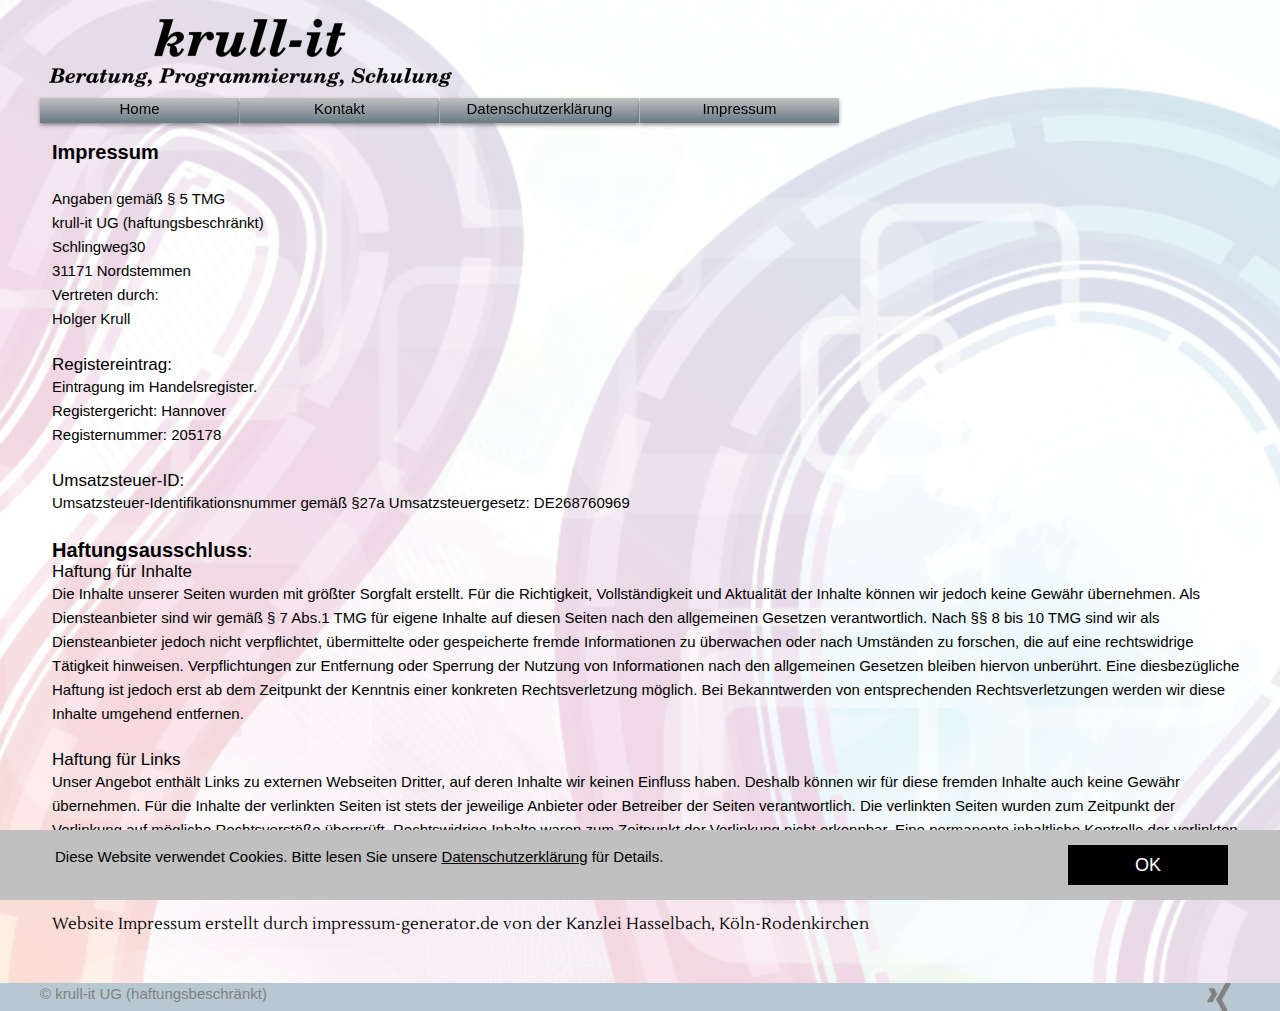
<file: impressum.html>
<!DOCTYPE html>
<html>
<head>
<meta charset="UTF-8">
<title>Impressum</title>
<meta name="referrer" content="same-origin">
<meta name="viewport" content="width=device-width,initial-scale=1,shrink-to-fit=no">
<style>@font-face{font-family:"Lustria";src:url('css/Lustria-Regular.woff2') format('woff2'),url('css/Lustria-Regular.woff') format('woff');font-weight:400}@font-face{font-family:"EB Garamond";src:url('css/EBGaramond-Regular.woff2') format('woff2'),url('css/EBGaramond-Regular.woff') format('woff');font-weight:400}@font-face{font-family:"PT Sans";src:url('css/PT_Sans-Web-Bold.woff2') format('woff2'),url('css/PT_Sans-Web-Bold.woff') format('woff');font-weight:700}body>div{font-size:0}p, span,h1,h2,h3,h4,h5,h6{margin:0;word-spacing:normal;word-wrap:break-word;-ms-word-wrap:break-word;pointer-events:auto}sup{font-size:inherit;vertical-align:baseline;position:relative;top:-0.4em}sub{font-size:inherit;vertical-align:baseline;position:relative;top:0.4em}ul{display:block;word-spacing:normal;word-wrap:break-word;list-style-type:none;padding:0;margin:0;-moz-padding-start:0;-khtml-padding-start:0;-webkit-padding-start:0;-o-padding-start:0;-padding-start:0;-webkit-margin-before:0;-webkit-margin-after:0}li{display:block}li p{-webkit-touch-callout:none;-webkit-user-select:none;-khtml-user-select:none;-moz-user-select:none;-ms-user-select:none;-o-user-select:none;user-select:none}form{display:inline-block}a{text-decoration:inherit;color:inherit;-webkit-tap-highlight-color:rgba(0,0,0,0)}textarea{resize:none}.shm-l{float:left;clear:left}.shm-r{float:right;clear:right}.whitespacefix{word-spacing:-1px}#consentBanner{position:fixed;bottom:0;z-index:9999}html{font-family:sans-serif;-ms-text-size-adjust:100%;-webkit-text-size-adjust:100%}body{font-size:0;margin:0}audio,video{display:inline-block;vertical-align:baseline}audio:not([controls]){display:none;height:0}[hidden],template{display:none}a{background:0 0;outline:0}b,strong{font-weight:700}dfn{font-style:italic}h1,h2,h3,h4,h5,h6{font-size:1em;line-height:1;margin:0 0}img{border:0}svg:not(:root){overflow:hidden}button,input,optgroup,select,textarea{color:inherit;font:inherit;margin:0}button{overflow:visible}button,select{text-transform:none}button,html input[type=button],input[type=submit]{-webkit-appearance:button;cursor:pointer;box-sizing:border-box;white-space:normal}input[type=password],input[type=text],textarea{-webkit-appearance:none;appearance:none;box-sizing:border-box}button[disabled],html input[disabled]{cursor:default}button::-moz-focus-inner,input::-moz-focus-inner{border:0;padding:0}input{line-height:normal;border-radius:0}input[type=checkbox],input[type=radio]{box-sizing:border-box;padding:0}input[type=number]::-webkit-inner-spin-button,input[type=number]::-webkit-outer-spin-button{height:auto}input[type=search]{-webkit-appearance:textfield;-moz-box-sizing:content-box;-webkit-box-sizing:content-box;box-sizing:content-box}input[type=search]::-webkit-search-cancel-button,input[type=search]::-webkit-search-decoration{-webkit-appearance:none}textarea{overflow:auto;box-sizing:border-box;border-color:#ddd}optgroup{font-weight:700}table{border-collapse:collapse;border-spacing:0}td,th{padding:0}:-webkit-full-screen-ancestor:not(iframe){-webkit-clip-path:initial!important}
html { -webkit-font-smoothing: antialiased; -moz-osx-font-smoothing: grayscale; }.menu-content{cursor:pointer;position:relative}li{-webkit-tap-highlight-color:rgba(0,0,0,0)}
#b{background:#fff url(images/32-abstract-2.png) repeat center top}.ps44{position:relative;margin-top:8px}.v27{display:block;*display:block;zoom:1;vertical-align:top}.s57{pointer-events:none;min-width:1200px;width:1200px;margin-left:auto;margin-right:auto}.v28{display:inline-block;*display:inline;zoom:1;vertical-align:top}.ps45{position:relative;margin-left:0;margin-top:0}.s58{min-width:1087px;width:1087px;min-height:90px;height:90px}.c28{z-index:1;pointer-events:auto}.i7{position:absolute;left:0;width:419px;height:90px;top:0;border:0}.i8{left:0;width:419px;height:90px;top:0;display:inline-block;-webkit-transform:translate3d(0,0,0)}.v29{display:inline-block;*display:inline;zoom:1;vertical-align:top;overflow:visible}.ps46{position:relative;margin-left:0;margin-top:0}.s59{min-width:799px;width:799px;min-height:25px;height:25px}.c29{z-index:3;pointer-events:auto}.v30{display:inline-block;*display:inline-block;zoom:1;vertical-align:top}.ps47{position:relative;margin-left:0;margin-top:0}.s60{min-width:0;width:0;min-height:0;height:0}.m7{padding:0px 0px 0px 0px}.v31{display:inline-block;*display:inline-block;zoom:1;vertical-align:top}.s61{min-width:799px;width:799px;min-height:25px;height:25px}.m8{z-index:9999;padding:0px 0px 0px 0px}.ml4{outline:0}.s62{min-width:199px;width:199px;min-height:25px;height:25px}.mcv6{display:inline-block}.s63{min-width:199px;width:199px;min-height:25px;height:25px;behavior:url(js/PIE.htc);-pie-background:linear-gradient(180deg, rgb(192,192,192) 0%, rgb(103,122,133) 100%);height:25px;behavior:url(js/PIE.htc);-pie-background:linear-gradient(180deg, rgb(192,192,192) 0%, rgb(103,122,133) 100%);height:25px}.c30{pointer-events:none;border:0;background-image:-webkit-gradient(linear, 180deg, color-stop(0, rgb(192,192,192)), color-stop(1, rgb(103,122,133)));background-image:-o-linear-gradient(180deg, rgb(192,192,192) 0%, rgb(103,122,133) 100%);background-image:-webkit-linear-gradient(180deg, rgb(192,192,192) 0%, rgb(103,122,133) 100%);background-image:-ms-linear-gradient(180deg, rgb(192,192,192) 0%, rgb(103,122,133) 100%);background-image:linear-gradient(180deg, rgb(192,192,192) 0%, rgb(103,122,133) 100%);background-clip:padding-box;box-shadow:0 2px 4px rgba(0,0,0,.40)}.ps48{position:relative;margin-left:0;margin-top:1px}.s64{min-width:199px;width:199px;min-height:22px}.c31{pointer-events:auto}.p15{padding-top:0;text-indent:0;padding-bottom:0;padding-right:0;text-align:center}.f34{font-family:Arial, Helvetica, sans-serif;font-size:15px;font-weight:400;font-style:normal;text-decoration:none;text-transform:none;color:#000;background-color:initial;line-height:19px;letter-spacing:normal;text-shadow:none}.ps49{position:relative;margin-left:1px;margin-top:0}.ps50{position:relative;margin-left:12px;margin-top:18px}.s65{min-width:1188px;width:1188px;min-height:825px}.c32{z-index:2;pointer-events:auto}.p16{padding-top:0;text-indent:0;padding-bottom:0;padding-right:0;text-align:left}.f35{font-family:Arial, Helvetica, sans-serif;font-size:20px;font-weight:700;font-style:normal;text-decoration:none;text-transform:none;color:#000;background-color:initial;line-height:23px;letter-spacing:normal;text-shadow:none}.f36{font-family:Arial, Helvetica, sans-serif;font-size:15px;font-weight:400;font-style:normal;text-decoration:none;text-transform:none;color:#000;background-color:initial;line-height:24px;letter-spacing:normal;text-shadow:none}.f37{font-family:Arial, Helvetica, sans-serif;font-size:17px;font-weight:400;font-style:normal;text-decoration:none;text-transform:none;color:#000;background-color:initial;line-height:20px;letter-spacing:normal;text-shadow:none}.f38{font-family:Arial, Helvetica, sans-serif;font-size:15px;font-weight:400;font-style:normal;text-decoration:none;text-transform:none;color:#000;background-color:initial;line-height:24px;letter-spacing:normal;text-shadow:none}.f39{font-family:Arial, Helvetica, sans-serif;font-size:15px;font-weight:400;font-style:normal;text-decoration:none;text-transform:none;color:#000;background-color:initial;line-height:24px;letter-spacing:normal;text-shadow:none}.f40{font-family:Arial, Helvetica, sans-serif;font-size:15px;font-weight:400;font-style:normal;text-decoration:none;text-transform:none;color:#000;background-color:initial;line-height:17px;letter-spacing:normal;text-shadow:none}.f41{font-family:Lustria;font-size:16px;font-weight:400;font-style:normal;text-decoration:none;text-transform:none;color:#000;background-color:initial;line-height:20px;letter-spacing:normal;text-shadow:none}.ps51{position:relative;margin-top:17px}.s66{width:100%;min-width:1200px;min-height:28px}.c33{z-index:4}.ps52{position:relative;margin-top:0}.c34{z-index:5;pointer-events:none;border:0;background-color:#b8c8d2}.s67{min-width:1200px;width:1200px;margin-left:auto;margin-right:auto}.s68{min-width:1200px;width:1200px;min-height:28px}.s69{min-width:1132px;width:1132px;min-height:28px}.c36{z-index:7;pointer-events:auto}.f42{font-family:"Helvetica Neue", Helvetica, Arial, sans-serif;font-size:15px;font-weight:400;font-style:normal;text-decoration:none;text-transform:none;color:#808080;background-color:initial;line-height:21px;letter-spacing:normal;text-shadow:none}.ps53{position:relative;margin-left:30px;margin-top:0}.s70{min-width:38px;width:38px;min-height:28px;height:28px}.c37{z-index:6;pointer-events:auto}.a{display:block}.i9{position:absolute;left:5px;width:28px;height:28px;top:0;border:0}.i10{left:5px;width:28px;height:28px;top:0;display:inline-block;-webkit-transform:translate3d(0,0,0)}.v32{display:none;*display:none;zoom:1;vertical-align:top}.s71{width:100%;min-width:1200px;min-height:70px}.c38{pointer-events:none;border:0;background-color:#c0c0c0}.ps55{position:relative;margin-top:15px}.ps56{position:relative;margin-left:15px;margin-top:0}.s72{min-width:985px;width:985px;min-height:26px}.f43{font-family:Arial, Helvetica, sans-serif;font-size:15px;font-weight:400;font-style:normal;text-decoration:none;text-transform:none;color:#000;background-color:initial;line-height:24px;letter-spacing:normal;text-shadow:none}.f44{font-family:Arial, Helvetica, sans-serif;font-size:15px;font-weight:400;font-style:normal;text-decoration:underline;text-transform:none;color:#000;background-color:initial;line-height:24px;letter-spacing:normal;text-shadow:none}.ps57{position:relative;margin-left:28px;margin-top:0}.s73{min-width:160px;width:160px;min-height:40px}.f45{font-family:Arial, Helvetica, sans-serif;font-size:18px;font-weight:400;font-style:normal;text-decoration:none;text-transform:none;line-height:21px;letter-spacing:normal;text-shadow:none;text-indent:0;text-align:center;padding-top:10px;padding-bottom:9px;margin-top:0;margin-bottom:0}.btn5{border:0;background-color:#000;color:#fff}.btn5:hover{background-color:#82939e;border-color:#000;color:#000}.btn5:active{background-color:#52646f;border-color:#000;color:#fff}.v33{display:inline-block;overflow:hidden;outline:0}.s74{width:160px;padding-right:0;height:21px}.menu-device{background-color:rgb(0,0,0);display:none}@media (min-width:960px) and (max-width:1199px) {.ps44{margin-top:6px}.s57{min-width:960px;width:960px}.s58{min-width:960px;width:960px;min-height:72px;height:72px}.i7{width:336px;height:72px}.i8{width:336px;height:72px}.s59{min-width:639px;width:639px;min-height:20px;height:20px}.s61{min-width:639px;width:639px;min-height:20px;height:20px}.s62{min-width:159px;width:159px;min-height:20px;height:20px}.s63{min-width:159px;width:159px;min-height:20px;height:20px;height:20px;height:20px}.s64{min-width:159px;width:159px;min-height:18px}.f34{font-size:12px;line-height:15px}.ps50{margin-left:10px;margin-top:13px}.s65{min-width:950px;width:950px;min-height:674px}.f35{font-size:16px;line-height:18px}.f36{font-size:12px;line-height:20px}.f37{font-family:"PT Sans";font-size:14px;font-weight:700;line-height:18px}.f38{font-size:12px;line-height:20px}.f39{font-size:12px;line-height:20px}.f40{font-size:12px;line-height:14px}.f41{font-size:13px;line-height:16px}.ps51{margin-top:-1px}.s66{min-width:960px;min-height:22px}.s67{min-width:960px;width:960px}.s68{min-width:960px;width:960px;min-height:22px}.s69{min-width:960px;width:960px;min-height:22px}.f42{font-size:12px;line-height:17px}.ps53{margin-left:920px;margin-top:-22px}.s70{min-width:30px;width:30px;min-height:22px;height:22px}.i9{left:4px;width:22px;height:22px}.i10{left:4px;width:22px;height:22px}.s71{min-width:960px;min-height:56px}.ps55{margin-top:12px}.ps56{margin-left:12px}.s72{min-width:788px;width:788px;min-height:21px}.f43{font-size:12px;line-height:20px}.f44{font-size:12px;line-height:20px}.ps57{margin-left:22px}.s73{min-width:128px;width:128px;min-height:32px}.f45{font-size:15px;line-height:17px;padding-top:8px;padding-bottom:7px}.s74{width:128px;height:17px}.menu-device{background-color:rgb(1,1,1);display:none}}@media (min-width:768px) and (max-width:959px) {.ps44{margin-top:9px}.s57{min-width:768px;width:768px}.s58{min-width:639px;width:639px;min-height:54px;height:54px}.i7{width:252px;height:54px}.i8{width:252px;height:54px}.ps46{margin-top:2px}.s59{min-width:511px;width:511px;min-height:18px;height:18px}.s61{min-width:511px;width:511px;min-height:18px;height:18px}.s62{min-width:127px;width:127px;min-height:18px;height:18px}.s63{min-width:127px;width:127px;min-height:18px;height:18px;height:18px;height:18px}.s64{min-width:127px;width:127px;min-height:15px}.f34{font-size:10px;line-height:12px}.ps50{margin-left:1px;margin-top:0}.s65{min-width:759px;width:759px;min-height:749px}.f35{font-family:"PT Sans";font-size:14px;line-height:18px}.f36{font-family:"EB Garamond";font-size:12px;line-height:22px}.f37{font-family:"PT Sans";font-size:12px;font-weight:700;line-height:15px}.f38{font-family:"Lucida Grande", "Lucida Sans Unicode", "Lucida Sans", Geneva, Verdana, sans-serif;font-size:10px;color:#404040;line-height:17px}.f39{font-family:"EB Garamond";font-size:12px;line-height:22px}.f40{font-family:"Lucida Grande", "Lucida Sans Unicode", "Lucida Sans", Geneva, Verdana, sans-serif;font-size:10px;font-weight:700;color:#404040;line-height:12px}.f41{font-size:10px;line-height:13px}.ps51{margin-top:11px}.s66{min-width:768px;min-height:22px}.s67{min-width:768px;width:768px}.s68{min-width:768px;width:768px;min-height:22px}.s69{min-width:768px;width:768px;min-height:22px}.f42{font-size:10px;line-height:14px}.ps53{margin-left:734px;margin-top:-22px}.s70{min-width:26px;width:26px;min-height:22px;height:22px}.i9{left:2px;width:22px;height:22px}.i10{left:2px;width:22px;height:22px}.s71{min-width:768px;min-height:45px}.ps55{margin-top:10px}.ps56{margin-left:10px}.s72{min-width:630px;width:630px;min-height:17px}.f43{font-family:"EB Garamond";font-size:12px;line-height:16px}.f44{font-family:"EB Garamond";font-size:12px;line-height:16px}.ps57{margin-left:18px}.s73{min-width:102px;width:102px;min-height:25px}.f45{font-size:12px;line-height:14px;padding-top:6px;padding-bottom:5px}.s74{width:102px;height:14px}.menu-device{background-color:rgb(2,2,2);display:none}}@media (min-width:480px) and (max-width:767px) {.ps44{margin-top:9px}.s57{min-width:480px;width:480px}.ps45{margin-left:44px}.s58{min-width:258px;width:258px;min-height:35px;height:35px}.i7{width:163px;height:35px}.i8{width:163px;height:35px}.ps46{margin-left:-302px}.s59{min-width:43px;width:43px;min-height:35px;height:35px}.s60{min-width:43px;width:43px;min-height:35px;height:35px}.v31{display:none;*display:none}.s61{min-width:164px;width:164px;min-height:107px;height:107px}.s62{min-width:164px;width:164px;min-height:26px;height:26px}.s63{min-width:164px;width:164px;min-height:26px;height:26px;height:26px;height:26px}.ps48{margin-top:5px}.s64{min-width:164px;width:164px;min-height:15px}.f34{font-size:10px;line-height:12px}.ps49{margin-left:0;margin-top:1px}.ps50{margin-left:5px;margin-top:0}.s65{min-width:475px;width:475px;min-height:642px}.f35{font-family:"PT Sans";font-size:11px;line-height:14px}.f36{font-family:"EB Garamond";font-size:10px;line-height:18px}.f37{font-family:"PT Sans";font-size:10px;font-weight:700;line-height:13px}.f38{font-family:"EB Garamond";font-size:10px;line-height:18px}.f39{font-family:"EB Garamond";font-size:10px;line-height:18px}.f40{font-family:"EB Garamond";font-size:10px;line-height:13px}.f41{font-size:10px;line-height:13px}.ps51{margin-top:1px}.s66{min-width:480px;min-height:22px}.s67{min-width:480px;width:480px}.s68{min-width:475px;width:475px;min-height:22px}.s69{min-width:405px;width:405px;min-height:22px}.f42{font-size:10px;line-height:14px}.ps53{margin-left:53px}.s70{min-width:17px;width:17px;min-height:22px;height:22px}.i9{left:0;width:17px;height:17px;top:2px}.i10{left:0;width:17px;height:17px;top:2px}.s71{min-width:480px;min-height:28px}.ps55{margin-top:6px}.ps56{margin-left:6px}.s72{min-width:395px;width:395px;min-height:10px}.f43{font-family:"EB Garamond";font-size:10px;line-height:18px}.f44{font-family:"EB Garamond";font-size:10px;line-height:18px}.ps57{margin-left:9px}.s73{min-width:64px;width:64px;min-height:16px}.f45{font-size:15px;line-height:17px;padding-top:0;padding-bottom:0}.s74{width:64px;height:16px}.menu-device{background-color:rgb(3,3,3);display:none}}@media (max-width:479px) {.ps44{margin-top:11px}.s57{min-width:320px;width:320px}.ps45{margin-left:29px}.s58{min-width:189px;width:189px;min-height:37px;height:37px}.i7{width:172px;height:37px}.i8{width:172px;height:37px}.ps46{margin-left:-218px}.s59{min-width:28px;width:28px;min-height:22px;height:22px}.s60{min-width:28px;width:28px;min-height:22px;height:22px}.v31{display:none;*display:none}.s61{min-width:109px;width:109px;min-height:75px;height:75px}.s62{min-width:109px;width:109px;min-height:18px;height:18px}.s63{min-width:109px;width:109px;min-height:18px;height:18px;height:18px;height:18px}.ps48{margin-top:4px}.s64{min-width:109px;width:109px;min-height:9px}.f34{font-size:6px;line-height:7px}.ps49{margin-left:0;margin-top:1px}.ps50{margin-left:3px;margin-top:0}.s65{min-width:317px;width:317px;min-height:729px}.f35{font-family:"PT Sans";font-size:11px;line-height:14px}.f36{font-size:10px;line-height:16px}.f37{font-family:"PT Sans";font-size:10px;font-weight:700;line-height:13px}.f38{font-size:10px;line-height:16px}.f39{font-family:"EB Garamond";font-size:10px;line-height:18px}.f40{font-size:10px;line-height:11px}.f41{font-size:10px;line-height:13px}.ps51{margin-top:1px}.s66{min-width:320px;min-height:23px}.s67{min-width:320px;width:320px}.s68{min-width:317px;width:317px;min-height:23px}.s69{min-width:290px;width:290px;min-height:23px}.f42{font-size:10px;line-height:14px}.ps53{margin-left:11px}.s70{min-width:16px;width:16px;min-height:23px;height:23px}.i9{left:0;width:16px;height:16px;top:3px}.i10{left:0;width:16px;height:16px;top:3px}.s71{min-width:320px;min-height:19px}.ps55{margin-top:4px}.ps56{margin-left:4px}.s72{min-width:263px;width:263px;min-height:7px}.f43{font-size:10px;line-height:16px}.f44{font-size:10px;line-height:16px}.ps57{margin-left:6px}.s73{min-width:43px;width:43px;min-height:11px}.f45{font-size:10px;line-height:11px;padding-top:0;padding-bottom:0}.s74{width:43px;height:11px}.menu-device{background-color:rgb(4,4,4);display:none}}</style>
<link rel="shortcut icon" type="image/x-icon" href="favicon.ico">
<link rel="apple-touch-icon" sizes="180x180" href="apple-touch-icon-20230820143008.png">
<meta name="msapplication-TileImage" content="mstile-144x144-20230820143008.png">
<link rel="manifest" href="manifest.json" crossOrigin="use-credentials">
<link as="style" onload="this.onload=null;this.rel='stylesheet'" rel="preload" href="css/site.20230820143008.css">
<noscript><link rel="stylesheet" href="css/site.20230820143008.css"></noscript>
<!--[if lte IE 7]>
<link rel="stylesheet" href="css/site.20230820143008-lteIE7.css" type="text/css">
<![endif]-->
<!--[if lte IE 8]>
<link rel="stylesheet" href="css/site.20230820143008-lteIE8.css" type="text/css">
<![endif]-->
<!--[if gte IE 9]>
<link rel="stylesheet" href="css/site.20230820143008-gteIE9.css" type="text/css">
<![endif]-->
<script>!function(t){var e=!1;try{e=t.document.createElement("link").relList.supports("preload")}catch(t){}if(!e)for(var n=t.document.getElementsByTagName("link"),a=0;a<n.length;a++){var o=n[a];"preload"===o.rel&&"style"===o.getAttribute("as")&&function(t){function e(){if(!t.getAttribute("data-l")){t.setAttribute("data-l",!0),t.addEventListener?t.removeEventListener("load",e):t.attachEvent&&t.detachEvent("onload",e),t.setAttribute("onload",null),t.media="all";var n=window.location.hash;n.length>1&&setTimeout(function(){var t=document.querySelectorAll('[name="'+n.slice(1)+'"]')[0],e=0;if(t.offsetParent)do{e+=t.offsetTop}while(t=t.offsetParent);window.scrollTo(0,e)},100)}}t.addEventListener?t.addEventListener("load",e):t.attachEvent&&t.attachEvent("onload",e),setTimeout(function(){t.rel="stylesheet",t.media="nl x"}),setTimeout(e,3e3)}(o)}}(this);
</script>
</head>
<body id="b">
<div class="ps44 v27 s57">
<div class="v28 ps45 s58 c28">
<picture class="i8">
<source srcset="images/logo4-172-1.png 1x, images/logo4-344-1.png 2x, images/logo4-516-1.png 3x" media="(max-width:479px)">
<source srcset="images/logo4-163-1.png 1x, images/logo4-326-1.png 2x, images/logo4-489-1.png 3x" media="(max-width:767px)">
<source srcset="images/logo4-252-2.png 1x, images/logo4-504-2.png 2x, images/logo4-756-2.png 3x" media="(max-width:959px)">
<source srcset="images/logo4-336-2.png 1x, images/logo4-672-2.png 2x, images/logo4-1008-2.png 3x" media="(max-width:1199px)">
<source srcset="images/logo4-419-1.png 1x, images/logo4-838-1.png 2x, images/logo4-1257-1.png 3x" media="(min-width:1200px)">
<img src="images/logo4-172-1.png" alt="Beratung, Programmierung, Schulung" class="js16 i7">
</picture>
</div>
<div class="v29 ps46 s59 c29">
<ul class="menu-dropdown-1 v30 ps47 s60 m7" id="m2">
<li class="v10 ps16 s18 mit3">
<div class="menu-content mcv3">
<div class="v11 ps17 s19 c9">
<div class="v10 ps18 s20 c10">
<p class="p5 f14">Men&uuml;</p>
</div>
</div>
</div>
<ul class="menu-dropdown v31 ps47 s61 m8" id="m1">
<li class="v28 ps47 s62 mit6">
<a href="./" class="ml4"><div class="menu-content mcv6"><div class="v28 ps47 s63 c30"><div class="v28 ps48 s64 c31"><p class="p15 f34">Home</p></div></div></div></a>
</li>
<li class="v28 ps49 s62 mit6">
<a href="kontakt.html" class="ml4"><div class="menu-content mcv6"><div class="v28 ps47 s63 c30"><div class="v28 ps48 s64 c31"><p class="p15 f34">Kontakt</p></div></div></div></a>
</li>
<li class="v28 ps49 s62 mit6">
<a class="noConsent ml4" href="datenschutzerklarung.html"><div class="menu-content mcv6"><div class="v28 ps47 s63 c30"><div class="v28 ps48 s64 c31"><p class="p15 f34">Datenschutzerkl&auml;rung</p></div></div></div></a>
</li>
<li class="v28 ps49 s62 mit6">
<a href="#" class="ml4"><div class="menu-content mcv6"><div class="v28 ps47 s63 c30"><div class="v28 ps48 s64 c31"><p class="p15 f34">Impressum</p></div></div></div></a>
</li>
</ul>
</li>
</ul>
</div>
<div class="v28 ps50 s65 c32">
<p class="p16 f35">Impressum</p>
<p class="p16 f35"><br></p>
<p class="p16 f36">Angaben gem&auml;&szlig; &sect; 5 TMG</p>
<p class="p16 f36">krull-it UG (haftungsbeschr&auml;nkt)</p>
<p class="p16 f36">Schlingweg30</p>
<p class="p16 f36">31171 Nordstemmen</p>
<p class="p16 f36">Vertreten durch:&nbsp;</p>
<p class="p16 f36">Holger Krull</p>
<p class="p16 f36"><br></p>
<h3 class="p16 f37">Registereintrag:</h3>
<p class="p16 f38">E<span class="f36">intragung im Handelsregister.</span></p>
<p class="p16 f36">Registergericht: <span class="f39">Hannover</span></p>
<p class="p16 f36">Registernummer: 205178</p>
<p class="p16 f36"><br></p>
<h3 class="p16 f37">Umsatzsteuer-ID:&nbsp;</h3>
<p class="p16 f36">Umsatzsteuer-Identifikationsnummer gem&auml;&szlig; &sect;27a Umsatzsteuergesetz: DE268760969</p>
<p class="p16 f38"><br></p>
<p class="p16"><span class="f35">Haftungsausschluss</span><span class="f37">:</span><span class="f40">&nbsp;</span></p>
<h3 class="p16 f37">Haftung f&uuml;r Inhalte</h3>
<p class="p16 f36">Die Inhalte unserer Seiten wurden mit gr&ouml;&szlig;ter Sorgfalt erstellt. F&uuml;r die Richtigkeit, Vollst&auml;ndigkeit und Aktualit&auml;t der Inhalte k&ouml;nnen wir jedoch keine Gew&auml;hr &uuml;bernehmen. Als Diensteanbieter sind wir gem&auml;&szlig; &sect; 7 Abs.1 TMG f&uuml;r eigene Inhalte auf diesen Seiten nach den allgemeinen Gesetzen verantwortlich. Nach &sect;&sect; 8 bis 10 TMG sind wir als Diensteanbieter jedoch nicht verpflichtet, &uuml;bermittelte oder gespeicherte fremde Informationen zu &uuml;berwachen oder nach Umst&auml;nden zu forschen, die auf eine rechtswidrige T&auml;tigkeit hinweisen. Verpflichtungen zur Entfernung oder Sperrung der Nutzung von Informationen nach den allgemeinen Gesetzen bleiben hiervon unber&uuml;hrt. Eine diesbez&uuml;gliche Haftung ist jedoch erst ab dem Zeitpunkt der Kenntnis einer konkreten Rechtsverletzung m&ouml;glich. Bei Bekanntwerden von entsprechenden Rechtsverletzungen werden wir diese Inhalte umgehend entfernen.</p>
<p class="p16 f38"><br></p>
<h3 class="p16 f37">Haftung f&uuml;r Links</h3>
<p class="p16 f36">Unser Angebot enth&auml;lt Links zu externen Webseiten Dritter, auf deren Inhalte wir keinen Einfluss haben. Deshalb k&ouml;nnen wir f&uuml;r diese fremden Inhalte auch keine Gew&auml;hr &uuml;bernehmen. F&uuml;r die Inhalte der verlinkten Seiten ist stets der jeweilige Anbieter oder Betreiber der Seiten verantwortlich. Die verlinkten Seiten wurden zum Zeitpunkt der Verlinkung auf m&ouml;gliche Rechtsverst&ouml;&szlig;e &uuml;berpr&uuml;ft. Rechtswidrige Inhalte waren zum Zeitpunkt der Verlinkung nicht erkennbar. Eine permanente inhaltliche Kontrolle der verlinkten Seiten ist jedoch ohne konkrete Anhaltspunkte einer Rechtsverletzung nicht zumutbar. Bei Bekanntwerden von Rechtsverletzungen werden wir derartige Links umgehend entfernen.</p>
<p class="p16 f38"><br></p>
<p class="p16 f41">Website Impressum erstellt durch <span class="f41"><a href="http://www.impressum-generator.de/">impressum-generator.de</a></span> von der <span class="f41"><a href="http://www.kanzlei-hasselbach.de/standorte/koeln-rodenkirchen">Kanzlei Hasselbach, K&ouml;ln-Rodenkirchen</a></span></p>
</div>
</div>
<div class="v28 ps51 s66 c33">
<div class="v28 ps52 s66 c34">
<div class="ps52 v27 s67">
<div class="v28 ps47 s68 c35">
<div class="v28 ps47 s69 c36">
<p class="p16 f42">&COPY; krull-it UG (haftungsbeschr&auml;nkt)</p>
</div>
<div class="v28 ps53 s70 c37">
<a href="https://www.xing.com/profile/Holger_Krull5" target="_blank" rel="noopener" class="a"><picture class="i10"><source srcset="images/navigation-butterfly_1-16-2.png 1x, images/navigation-butterfly_1-32-2.png 2x, images/navigation-butterfly_1-48-2.png 3x" media="(max-width:479px)"><source srcset="images/navigation-butterfly_1-17-2.png 1x, images/navigation-butterfly_1-34-2.png 2x, images/navigation-butterfly_1-51-2.png 3x" media="(max-width:767px)"><source srcset="images/navigation-butterfly_1-22-1.png 1x, images/navigation-butterfly_1-44-1.png 2x, images/navigation-butterfly_1-66-1.png 3x" media="(max-width:959px)"><source srcset="images/navigation-butterfly_1-22-1.png 1x, images/navigation-butterfly_1-44-1.png 2x, images/navigation-butterfly_1-66-1.png 3x" media="(max-width:1199px)"><source srcset="images/navigation-butterfly_1-28-1.png 1x, images/navigation-butterfly_1-56-1.png 2x, images/navigation-butterfly_1-84-1.png 3x" media="(min-width:1200px)"><img src="images/navigation-butterfly_1-16-2.png" alt="Xing" class="js17 i9"></picture></a>
</div>
</div>
</div>
</div>
</div>
<div id="consentBanner" class="v32 ps54 s71 c38">
<div class="ps55 v27 s67">
<div class="v28 ps56 s72 c31">
<p class="p16 f43">Diese Website verwendet Cookies. Bitte lesen Sie unsere <span class="f44"><a class="noConsent" href="datenschutzerklarung.html">Datenschutzerkl&auml;rung</a></span> f&uuml;r Details.</p>
</div>
<div class="v28 ps57 s73 c31">
<a href="#" class="allowConsent f45 btn5 v33 s74">OK</a>
</div>
</div>
</div>
<div class="menu-device"></div>
<script>!function(){var s=["js/jquery.js","js/jqueryui.js","js/menu.js","js/menu-dropdown-animations.min.js","js/menu-dropdown.20230820143008.js","js/menu-dropdown-1.20230820143008.js","js/consent.20230820143008.js","js/impressum.20230820143008.js"],n={},j=0,e=function(e){var o=new XMLHttpRequest;o.open("GET",s[e],!0),o.onload=function(){if(n[e]=o.responseText,8==++j)for(var t in s){var i=document.createElement("script");i.textContent=n[t],document.body.appendChild(i)}},o.send()};for(var o in s)e(o)}();
</script>
<script type="text/javascript">
var ver=RegExp(/Mozilla\/5\.0 \(Linux; .; Android ([\d.]+)/).exec(navigator.userAgent);if(ver&&parseFloat(ver[1])<5){document.getElementsByTagName('body')[0].className+=' whitespacefix';}
</script>
</body>
</html>
</file>
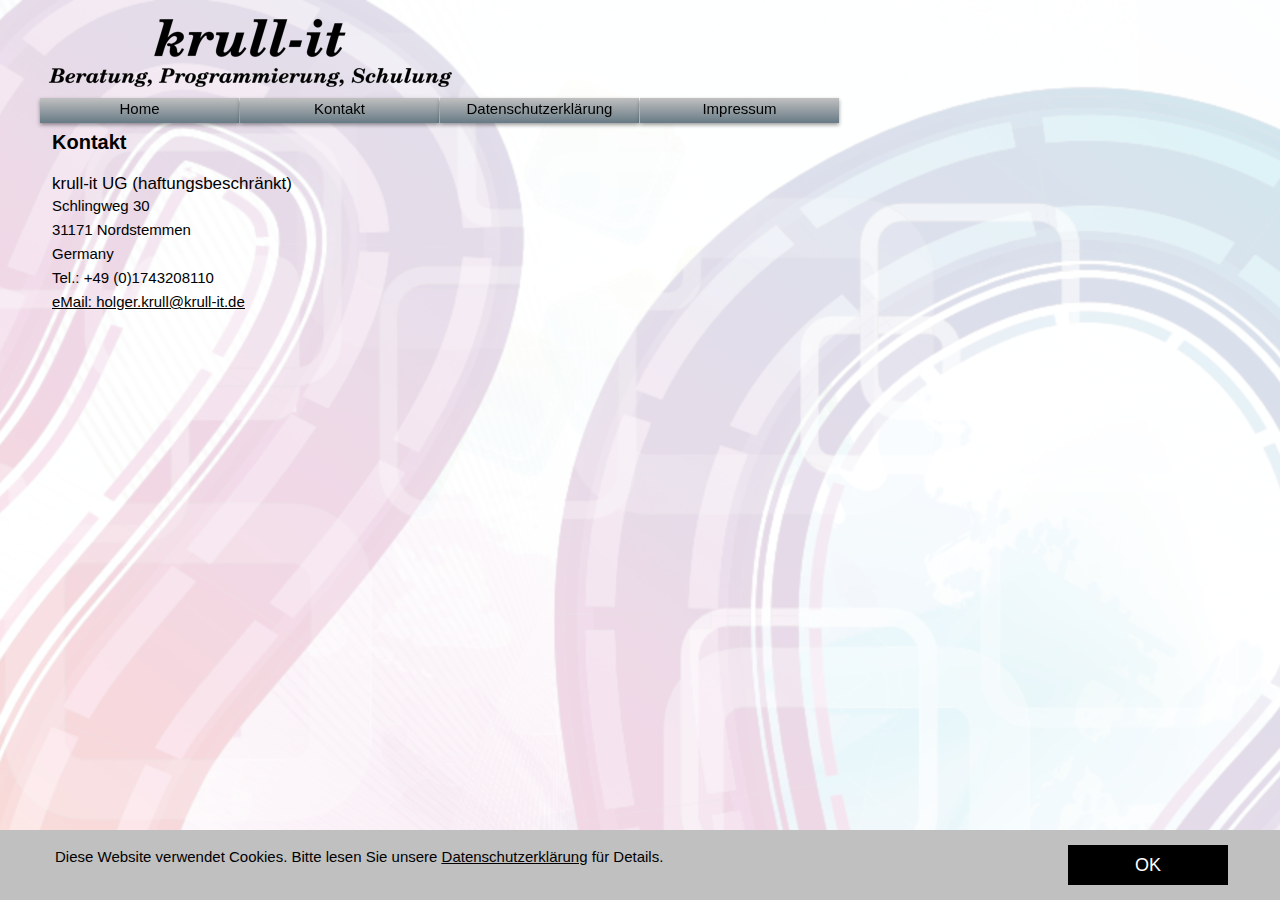
<file: kontakt.html>
<!DOCTYPE html>
<html>
<head>
<meta charset="UTF-8">
<title>Kontakt</title>
<meta name="referrer" content="same-origin">
<meta name="viewport" content="width=device-width,initial-scale=1,shrink-to-fit=no">
<style>@font-face{font-family:"Lustria";src:url('css/Lustria-Regular.woff2') format('woff2'),url('css/Lustria-Regular.woff') format('woff');font-weight:400}@font-face{font-family:"EB Garamond";src:url('css/EBGaramond-Regular.woff2') format('woff2'),url('css/EBGaramond-Regular.woff') format('woff');font-weight:400}@font-face{font-family:"PT Sans";src:url('css/PT_Sans-Web-Bold.woff2') format('woff2'),url('css/PT_Sans-Web-Bold.woff') format('woff');font-weight:700}body>div{font-size:0}p, span,h1,h2,h3,h4,h5,h6{margin:0;word-spacing:normal;word-wrap:break-word;-ms-word-wrap:break-word;pointer-events:auto}sup{font-size:inherit;vertical-align:baseline;position:relative;top:-0.4em}sub{font-size:inherit;vertical-align:baseline;position:relative;top:0.4em}ul{display:block;word-spacing:normal;word-wrap:break-word;list-style-type:none;padding:0;margin:0;-moz-padding-start:0;-khtml-padding-start:0;-webkit-padding-start:0;-o-padding-start:0;-padding-start:0;-webkit-margin-before:0;-webkit-margin-after:0}li{display:block}li p{-webkit-touch-callout:none;-webkit-user-select:none;-khtml-user-select:none;-moz-user-select:none;-ms-user-select:none;-o-user-select:none;user-select:none}form{display:inline-block}a{text-decoration:inherit;color:inherit;-webkit-tap-highlight-color:rgba(0,0,0,0)}textarea{resize:none}.shm-l{float:left;clear:left}.shm-r{float:right;clear:right}.whitespacefix{word-spacing:-1px}#consentBanner{position:fixed;bottom:0;z-index:9999}html{font-family:sans-serif;-ms-text-size-adjust:100%;-webkit-text-size-adjust:100%}body{font-size:0;margin:0}audio,video{display:inline-block;vertical-align:baseline}audio:not([controls]){display:none;height:0}[hidden],template{display:none}a{background:0 0;outline:0}b,strong{font-weight:700}dfn{font-style:italic}h1,h2,h3,h4,h5,h6{font-size:1em;line-height:1;margin:0 0}img{border:0}svg:not(:root){overflow:hidden}button,input,optgroup,select,textarea{color:inherit;font:inherit;margin:0}button{overflow:visible}button,select{text-transform:none}button,html input[type=button],input[type=submit]{-webkit-appearance:button;cursor:pointer;box-sizing:border-box;white-space:normal}input[type=password],input[type=text],textarea{-webkit-appearance:none;appearance:none;box-sizing:border-box}button[disabled],html input[disabled]{cursor:default}button::-moz-focus-inner,input::-moz-focus-inner{border:0;padding:0}input{line-height:normal;border-radius:0}input[type=checkbox],input[type=radio]{box-sizing:border-box;padding:0}input[type=number]::-webkit-inner-spin-button,input[type=number]::-webkit-outer-spin-button{height:auto}input[type=search]{-webkit-appearance:textfield;-moz-box-sizing:content-box;-webkit-box-sizing:content-box;box-sizing:content-box}input[type=search]::-webkit-search-cancel-button,input[type=search]::-webkit-search-decoration{-webkit-appearance:none}textarea{overflow:auto;box-sizing:border-box;border-color:#ddd}optgroup{font-weight:700}table{border-collapse:collapse;border-spacing:0}td,th{padding:0}:-webkit-full-screen-ancestor:not(iframe){-webkit-clip-path:initial!important}
html { -webkit-font-smoothing: antialiased; -moz-osx-font-smoothing: grayscale; }.menu-content{cursor:pointer;position:relative}li{-webkit-tap-highlight-color:rgba(0,0,0,0)}
#b{background:#fff url(images/32-abstract-2.png) repeat center top}.ps19{position:relative;margin-top:8px}.v12{display:block;*display:block;zoom:1;vertical-align:top}.s21{pointer-events:none;min-width:1200px;width:1200px;margin-left:auto;margin-right:auto}.v13{display:inline-block;*display:inline;zoom:1;vertical-align:top}.ps20{position:relative;margin-left:0;margin-top:0}.s22{min-width:1087px;width:1087px;min-height:90px;height:90px}.c11{z-index:1;pointer-events:auto}.i3{position:absolute;left:0;width:419px;height:90px;top:0;border:0}.i4{left:0;width:419px;height:90px;top:0;display:inline-block;-webkit-transform:translate3d(0,0,0)}.v14{display:inline-block;*display:inline;zoom:1;vertical-align:top;overflow:visible}.ps21{position:relative;margin-left:0;margin-top:0}.s23{min-width:799px;width:799px;min-height:25px;height:25px}.c12{z-index:3;pointer-events:auto}.v15{display:inline-block;*display:inline-block;zoom:1;vertical-align:top}.ps22{position:relative;margin-left:0;margin-top:0}.s24{min-width:0;width:0;min-height:0;height:0}.m3{padding:0px 0px 0px 0px}.v16{display:inline-block;*display:inline-block;zoom:1;vertical-align:top}.s25{min-width:799px;width:799px;min-height:25px;height:25px}.m4{z-index:9999;padding:0px 0px 0px 0px}.ml2{outline:0}.s26{min-width:199px;width:199px;min-height:25px;height:25px}.mcv4{display:inline-block}.s27{min-width:199px;width:199px;min-height:25px;height:25px;behavior:url(js/PIE.htc);-pie-background:linear-gradient(180deg, rgb(192,192,192) 0%, rgb(103,122,133) 100%);height:25px;behavior:url(js/PIE.htc);-pie-background:linear-gradient(180deg, rgb(192,192,192) 0%, rgb(103,122,133) 100%);height:25px}.c13{pointer-events:none;border:0;background-image:-webkit-gradient(linear, 180deg, color-stop(0, rgb(192,192,192)), color-stop(1, rgb(103,122,133)));background-image:-o-linear-gradient(180deg, rgb(192,192,192) 0%, rgb(103,122,133) 100%);background-image:-webkit-linear-gradient(180deg, rgb(192,192,192) 0%, rgb(103,122,133) 100%);background-image:-ms-linear-gradient(180deg, rgb(192,192,192) 0%, rgb(103,122,133) 100%);background-image:linear-gradient(180deg, rgb(192,192,192) 0%, rgb(103,122,133) 100%);background-clip:padding-box;box-shadow:0 2px 4px rgba(0,0,0,.40)}.ps23{position:relative;margin-left:0;margin-top:1px}.s28{min-width:199px;width:199px;min-height:22px}.c14{pointer-events:auto}.p6{padding-top:0;text-indent:0;padding-bottom:0;padding-right:0;text-align:center}.f15{font-family:Arial, Helvetica, sans-serif;font-size:15px;font-weight:400;font-style:normal;text-decoration:none;text-transform:none;color:#000;background-color:initial;line-height:19px;letter-spacing:normal;text-shadow:none}.ps24{position:relative;margin-left:1px;margin-top:0}.ps25{position:relative;margin-left:12px;margin-top:8px}.s29{min-width:1188px;width:1188px;min-height:237px}.c15{z-index:2;pointer-events:auto}.p7{padding-top:0;text-indent:0;padding-bottom:0;padding-right:0;text-align:left}.f16{font-family:Arial, Helvetica, sans-serif;font-size:20px;font-weight:700;font-style:normal;text-decoration:none;text-transform:none;color:#000;background-color:initial;line-height:23px;letter-spacing:normal;text-shadow:none}.f17{font-family:Arial, Helvetica, sans-serif;font-size:17px;font-weight:400;font-style:normal;text-decoration:none;text-transform:none;color:#000;background-color:initial;line-height:20px;letter-spacing:normal;text-shadow:none}.f18{font-family:Arial, Helvetica, sans-serif;font-size:15px;font-weight:400;font-style:normal;text-decoration:none;text-transform:none;color:#000;background-color:initial;line-height:24px;letter-spacing:normal;text-shadow:none}.f19{font-family:Arial, Helvetica, sans-serif;font-size:15px;font-weight:400;font-style:normal;text-decoration:underline;text-transform:none;color:#000;background-color:initial;line-height:24px;letter-spacing:normal;text-shadow:none}.v17{display:none;*display:none;zoom:1;vertical-align:top}.s30{width:100%;min-width:1200px;min-height:70px}.c16{pointer-events:none;border:0;background-color:#c0c0c0}.ps27{position:relative;margin-top:15px}.s31{min-width:1200px;width:1200px;margin-left:auto;margin-right:auto}.ps28{position:relative;margin-left:15px;margin-top:0}.s32{min-width:985px;width:985px;min-height:26px}.ps29{position:relative;margin-left:28px;margin-top:0}.s33{min-width:160px;width:160px;min-height:40px}.f20{font-family:Arial, Helvetica, sans-serif;font-size:18px;font-weight:400;font-style:normal;text-decoration:none;text-transform:none;line-height:21px;letter-spacing:normal;text-shadow:none;text-indent:0;text-align:center;padding-top:10px;padding-bottom:9px;margin-top:0;margin-bottom:0}.btn2{border:0;background-color:#000;color:#fff}.btn2:hover{background-color:#82939e;border-color:#000;color:#000}.btn2:active{background-color:#52646f;border-color:#000;color:#fff}.v18{display:inline-block;overflow:hidden;outline:0}.s34{width:160px;padding-right:0;height:21px}.menu-device{background-color:rgb(0,0,0);display:none}@media (min-width:960px) and (max-width:1199px) {.ps19{margin-top:6px}.s21{min-width:960px;width:960px}.s22{min-width:960px;width:960px;min-height:72px;height:72px}.i3{width:336px;height:72px}.i4{width:336px;height:72px}.s23{min-width:639px;width:639px;min-height:20px;height:20px}.s25{min-width:639px;width:639px;min-height:20px;height:20px}.s26{min-width:159px;width:159px;min-height:20px;height:20px}.s27{min-width:159px;width:159px;min-height:20px;height:20px;height:20px;height:20px}.s28{min-width:159px;width:159px;min-height:18px}.f15{font-size:12px;line-height:15px}.ps25{margin-left:10px;margin-top:7px}.s29{min-width:950px;width:950px;min-height:189px}.f16{font-size:16px;line-height:18px}.f17{font-family:"PT Sans";font-size:14px;font-weight:700;line-height:18px}.f18{font-size:12px;line-height:20px}.f19{font-size:12px;line-height:20px}.s30{min-width:960px;min-height:56px}.ps27{margin-top:12px}.s31{min-width:960px;width:960px}.ps28{margin-left:12px}.s32{min-width:788px;width:788px;min-height:21px}.ps29{margin-left:22px}.s33{min-width:128px;width:128px;min-height:32px}.f20{font-size:15px;line-height:17px;padding-top:8px;padding-bottom:7px}.s34{width:128px;height:17px}.menu-device{background-color:rgb(1,1,1);display:none}}@media (min-width:768px) and (max-width:959px) {.ps19{margin-top:9px}.s21{min-width:768px;width:768px}.s22{min-width:639px;width:639px;min-height:54px;height:54px}.i3{width:252px;height:54px}.i4{width:252px;height:54px}.ps21{margin-top:2px}.s23{min-width:511px;width:511px;min-height:18px;height:18px}.s25{min-width:511px;width:511px;min-height:18px;height:18px}.s26{min-width:127px;width:127px;min-height:18px;height:18px}.s27{min-width:127px;width:127px;min-height:18px;height:18px;height:18px;height:18px}.s28{min-width:127px;width:127px;min-height:15px}.f15{font-size:10px;line-height:12px}.ps25{margin-left:9px;margin-top:-3px}.s29{min-width:759px;width:759px;min-height:197px}.f16{font-family:"PT Sans";font-size:14px;line-height:18px}.f17{font-family:"PT Sans";font-size:12px;font-weight:700;line-height:15px}.f18{font-family:"EB Garamond";font-size:12px;line-height:16px}.f19{font-family:"EB Garamond";font-size:12px;line-height:16px}.s30{min-width:768px;min-height:45px}.ps27{margin-top:10px}.s31{min-width:768px;width:768px}.ps28{margin-left:10px}.s32{min-width:630px;width:630px;min-height:17px}.ps29{margin-left:18px}.s33{min-width:102px;width:102px;min-height:25px}.f20{font-size:12px;line-height:14px;padding-top:6px;padding-bottom:5px}.s34{width:102px;height:14px}.menu-device{background-color:rgb(2,2,2);display:none}}@media (min-width:480px) and (max-width:767px) {.ps19{margin-top:9px}.s21{min-width:480px;width:480px}.ps20{margin-left:44px}.s22{min-width:258px;width:258px;min-height:35px;height:35px}.i3{width:163px;height:35px}.i4{width:163px;height:35px}.ps21{margin-left:-302px}.s23{min-width:43px;width:43px;min-height:35px;height:35px}.s24{min-width:43px;width:43px;min-height:35px;height:35px}.v16{display:none;*display:none}.s25{min-width:164px;width:164px;min-height:107px;height:107px}.s26{min-width:164px;width:164px;min-height:26px;height:26px}.s27{min-width:164px;width:164px;min-height:26px;height:26px;height:26px;height:26px}.ps23{margin-top:5px}.s28{min-width:164px;width:164px;min-height:15px}.f15{font-size:10px;line-height:12px}.ps24{margin-left:0;margin-top:1px}.ps25{margin-left:-37px;margin-top:35px}.s29{min-width:300px;width:300px;min-height:81px}.f16{font-family:"PT Sans";font-size:11px;line-height:14px}.f17{font-family:"PT Sans";font-size:10px;font-weight:700;line-height:13px}.f18{font-family:"EB Garamond";font-size:10px;line-height:18px}.f19{font-family:"EB Garamond";font-size:10px;line-height:18px}.s30{min-width:480px;min-height:28px}.ps27{margin-top:6px}.s31{min-width:480px;width:480px}.ps28{margin-left:6px}.s32{min-width:395px;width:395px;min-height:10px}.ps29{margin-left:9px}.s33{min-width:64px;width:64px;min-height:16px}.f20{font-size:15px;line-height:17px;padding-top:0;padding-bottom:0}.s34{width:64px;height:16px}.menu-device{background-color:rgb(3,3,3);display:none}}@media (max-width:479px) {.ps19{margin-top:11px}.s21{min-width:320px;width:320px}.ps20{margin-left:29px}.s22{min-width:189px;width:189px;min-height:37px;height:37px}.i3{width:172px;height:37px}.i4{width:172px;height:37px}.ps21{margin-left:-218px}.s23{min-width:28px;width:28px;min-height:22px;height:22px}.s24{min-width:28px;width:28px;min-height:22px;height:22px}.v16{display:none;*display:none}.s25{min-width:109px;width:109px;min-height:75px;height:75px}.s26{min-width:109px;width:109px;min-height:18px;height:18px}.s27{min-width:109px;width:109px;min-height:18px;height:18px;height:18px;height:18px}.ps23{margin-top:4px}.s28{min-width:109px;width:109px;min-height:9px}.f15{font-size:6px;line-height:7px}.ps24{margin-left:0;margin-top:1px}.ps25{margin-left:3px;margin-top:0}.s29{min-width:316px;width:316px;min-height:152px}.f16{font-family:"PT Sans";font-size:11px;line-height:14px}.f17{font-family:"PT Sans";font-size:10px;font-weight:700;line-height:13px}.f18{font-size:10px;line-height:16px}.f19{font-size:10px;line-height:16px}.s30{min-width:320px;min-height:19px}.ps27{margin-top:4px}.s31{min-width:320px;width:320px}.ps28{margin-left:4px}.s32{min-width:263px;width:263px;min-height:7px}.ps29{margin-left:6px}.s33{min-width:43px;width:43px;min-height:11px}.f20{font-size:10px;line-height:11px;padding-top:0;padding-bottom:0}.s34{width:43px;height:11px}.menu-device{background-color:rgb(4,4,4);display:none}}</style>
<link rel="shortcut icon" type="image/x-icon" href="favicon.ico">
<link rel="apple-touch-icon" sizes="180x180" href="apple-touch-icon-20230820143008.png">
<meta name="msapplication-TileImage" content="mstile-144x144-20230820143008.png">
<link rel="manifest" href="manifest.json" crossOrigin="use-credentials">
<link as="style" onload="this.onload=null;this.rel='stylesheet'" rel="preload" href="css/site.20230820143008.css">
<noscript><link rel="stylesheet" href="css/site.20230820143008.css"></noscript>
<!--[if lte IE 7]>
<link rel="stylesheet" href="css/site.20230820143008-lteIE7.css" type="text/css">
<![endif]-->
<!--[if lte IE 8]>
<link rel="stylesheet" href="css/site.20230820143008-lteIE8.css" type="text/css">
<![endif]-->
<!--[if gte IE 9]>
<link rel="stylesheet" href="css/site.20230820143008-gteIE9.css" type="text/css">
<![endif]-->
<script>!function(t){var e=!1;try{e=t.document.createElement("link").relList.supports("preload")}catch(t){}if(!e)for(var n=t.document.getElementsByTagName("link"),a=0;a<n.length;a++){var o=n[a];"preload"===o.rel&&"style"===o.getAttribute("as")&&function(t){function e(){if(!t.getAttribute("data-l")){t.setAttribute("data-l",!0),t.addEventListener?t.removeEventListener("load",e):t.attachEvent&&t.detachEvent("onload",e),t.setAttribute("onload",null),t.media="all";var n=window.location.hash;n.length>1&&setTimeout(function(){var t=document.querySelectorAll('[name="'+n.slice(1)+'"]')[0],e=0;if(t.offsetParent)do{e+=t.offsetTop}while(t=t.offsetParent);window.scrollTo(0,e)},100)}}t.addEventListener?t.addEventListener("load",e):t.attachEvent&&t.attachEvent("onload",e),setTimeout(function(){t.rel="stylesheet",t.media="nl x"}),setTimeout(e,3e3)}(o)}}(this);
</script>
</head>
<body id="b">
<div class="ps19 v12 s21">
<div class="v13 ps20 s22 c11">
<picture class="i4">
<source srcset="images/logo4-172-1.png 1x, images/logo4-344-1.png 2x, images/logo4-516-1.png 3x" media="(max-width:479px)">
<source srcset="images/logo4-163-1.png 1x, images/logo4-326-1.png 2x, images/logo4-489-1.png 3x" media="(max-width:767px)">
<source srcset="images/logo4-252-2.png 1x, images/logo4-504-2.png 2x, images/logo4-756-2.png 3x" media="(max-width:959px)">
<source srcset="images/logo4-336-2.png 1x, images/logo4-672-2.png 2x, images/logo4-1008-2.png 3x" media="(max-width:1199px)">
<source srcset="images/logo4-419-1.png 1x, images/logo4-838-1.png 2x, images/logo4-1257-1.png 3x" media="(min-width:1200px)">
<img src="images/logo4-172-1.png" alt="Beratung, Programmierung, Schulung" class="js6 i3">
</picture>
</div>
<div class="v14 ps21 s23 c12">
<ul class="menu-dropdown-1 v15 ps22 s24 m3" id="m2">
<li class="v10 ps16 s18 mit3">
<div class="menu-content mcv3">
<div class="v11 ps17 s19 c9">
<div class="v10 ps18 s20 c10">
<p class="p5 f14">Men&uuml;</p>
</div>
</div>
</div>
<ul class="menu-dropdown v16 ps22 s25 m4" id="m1">
<li class="v13 ps22 s26 mit4">
<a href="./" class="ml2"><div class="menu-content mcv4"><div class="v13 ps22 s27 c13"><div class="v13 ps23 s28 c14"><p class="p6 f15">Home</p></div></div></div></a>
</li>
<li class="v13 ps24 s26 mit4">
<a href="#" class="ml2"><div class="menu-content mcv4"><div class="v13 ps22 s27 c13"><div class="v13 ps23 s28 c14"><p class="p6 f15">Kontakt</p></div></div></div></a>
</li>
<li class="v13 ps24 s26 mit4">
<a class="noConsent ml2" href="datenschutzerklarung.html"><div class="menu-content mcv4"><div class="v13 ps22 s27 c13"><div class="v13 ps23 s28 c14"><p class="p6 f15">Datenschutzerkl&auml;rung</p></div></div></div></a>
</li>
<li class="v13 ps24 s26 mit4">
<a href="impressum.html" class="ml2"><div class="menu-content mcv4"><div class="v13 ps22 s27 c13"><div class="v13 ps23 s28 c14"><p class="p6 f15">Impressum</p></div></div></div></a>
</li>
</ul>
</li>
</ul>
</div>
<div class="v13 ps25 s29 c15">
<p class="p7 f16">Kontakt</p>
<h3 class="p7 f17"><br></h3>
<h3 class="p7 f17">krull-it UG (haftungsbeschr&auml;nkt)</h3>
<p class="p7 f18">Schlingweg 30</p>
<p class="p7 f18">31171 Nordstemmen</p>
<p class="p7 f18">Germany</p>
<p class="p7 f18">Tel.: +49 (0)1743208110</p>
<p class="p7"><span class="f19"><a href="javascript:em1();">eMail: holger.krull@krull-it.de</a></span></p>
</div>
</div>
<div id="consentBanner" class="v17 ps26 s30 c16">
<div class="ps27 v12 s31">
<div class="v13 ps28 s32 c14">
<p class="p7 f18">Diese Website verwendet Cookies. Bitte lesen Sie unsere <span class="f19"><a class="noConsent" href="datenschutzerklarung.html">Datenschutzerkl&auml;rung</a></span> f&uuml;r Details.</p>
</div>
<div class="v13 ps29 s33 c14">
<a href="#" class="allowConsent f20 btn2 v18 s34">OK</a>
</div>
</div>
</div>
<div class="menu-device"></div>
<script>!function(){var s=["js/jquery.js","js/jqueryui.js","js/menu.js","js/menu-dropdown-animations.min.js","js/menu-dropdown.20230820143008.js","js/menu-dropdown-1.20230820143008.js","js/consent.20230820143008.js","js/kontakt.20230820143008.js"],n={},j=0,e=function(e){var o=new XMLHttpRequest;o.open("GET",s[e],!0),o.onload=function(){if(n[e]=o.responseText,8==++j)for(var t in s){var i=document.createElement("script");i.textContent=n[t],document.body.appendChild(i)}},o.send()};for(var o in s)e(o)}();
</script>
<script type="text/javascript">
var ver=RegExp(/Mozilla\/5\.0 \(Linux; .; Android ([\d.]+)/).exec(navigator.userAgent);if(ver&&parseFloat(ver[1])<5){document.getElementsByTagName('body')[0].className+=' whitespacefix';}
</script>
</body>
</html>
</file>
<file: css/site.20230820143008.css>
.menu-content{cursor:pointer;position:relative}li{-webkit-tap-highlight-color:rgba(0,0,0,0)}
@font-face{font-family:"Lustria";src:url('Lustria-Regular.woff2') format('woff2'),url('Lustria-Regular.woff') format('woff');font-weight:400}@font-face{font-family:"EB Garamond";src:url('EBGaramond-Regular.woff2') format('woff2'),url('EBGaramond-Regular.woff') format('woff');font-weight:400}@font-face{font-family:"PT Sans";src:url('PT_Sans-Web-Bold.woff2') format('woff2'),url('PT_Sans-Web-Bold.woff') format('woff');font-weight:700}.v{display:inline-block;vertical-align:top}.ps{position:relative;margin-left:0;margin-top:0}.s{min-width:0;width:0;min-height:0;height:0}.mcv{display:none}.v2{display:none;vertical-align:top}.ps3{position:relative;margin-left:0;margin-top:18px}.s3{min-width:107px;width:107px;min-height:49px}.c2{pointer-events:auto}.p{padding-top:0;text-indent:0;padding-bottom:0;padding-right:0;text-align:center}.f{font-family:Lustria;font-size:37px;font-weight:400;font-style:normal;text-decoration:none;text-transform:none;color:transparent;background-color:initial;line-height:47px;letter-spacing:normal;text-shadow:none}.menu-device{background-color:rgb(0,0,0);display:none}@media (min-width:960px) and (max-width:1199px) {.ps3{margin-top:14px}.s3{min-width:87px;width:87px;min-height:41px}.f{font-size:30px;line-height:39px}.menu-device{background-color:rgb(1,1,1);display:none}}@media (min-width:768px) and (max-width:959px) {.ps3{margin-top:11px}.s3{min-width:69px;width:69px;min-height:33px}.f{font-size:24px;line-height:31px}.menu-device{background-color:rgb(2,2,2);display:none}}@media (min-width:480px) and (max-width:767px) {.s{min-width:43px;width:43px;min-height:35px;height:35px}.mcv{display:inline-block}.v2{display:inline-block}.ps2{position:relative;margin-left:0;margin-top:0}.s2{min-width:43px;width:43px;min-height:35px}.c{pointer-events:none;border:0;background-image:url(../images/hamburger-gray-35-1.png);background-color:transparent;background-repeat:no-repeat;background-position:0 50%;background-size:contain;background-clip:padding-box}.ps3{margin-top:13px}.s3{min-width:43px;width:43px;min-height:9px}.f{font-size:5px;line-height:7px}.menu-device{background-color:rgb(3,3,3);display:none}}@media (max-width:479px) {.s{min-width:28px;width:28px;min-height:22px;height:22px}.mcv{display:inline-block}.v2{display:inline-block}.ps2{position:relative;margin-left:0;margin-top:0}.s2{min-width:28px;width:28px;min-height:22px}.c{pointer-events:none;border:0;background-image:url(../images/hamburger-gray-22-1.png);background-color:transparent;background-repeat:no-repeat;background-position:0 50%;background-size:contain;background-clip:padding-box}.ps3{margin-top:6px}.s3{min-width:28px;width:28px;min-height:9px}.f{font-size:5px;line-height:7px}.menu-device{background-color:rgb(4,4,4);display:none}}@media (min-width:480px) and (max-width:767px) and (-webkit-min-device-pixel-ratio:2), (min-width:480px) and (max-width:767px) and (min-resolution:192dpi) {.c{background-image:url(../images/hamburger-gray-70-1.png);background-size:contain}}@media (min-width:480px) and (max-width:767px) and (-webkit-min-device-pixel-ratio:3), (min-width:480px) and (max-width:767px) and (min-resolution:288dpi) {.c{background-image:url(../images/hamburger-gray-105-1.png);background-size:contain}}@media (max-width:479px) and (-webkit-min-device-pixel-ratio:2), (max-width:479px) and (min-resolution:192dpi) {.c{background-image:url(../images/hamburger-gray-44-1.png);background-size:contain}}@media (max-width:479px) and (-webkit-min-device-pixel-ratio:3), (max-width:479px) and (min-resolution:288dpi) {.c{background-image:url(../images/hamburger-gray-66-1.png);background-size:contain}}.v10{display:inline-block;vertical-align:top}.ps16{position:relative;margin-left:0;margin-top:0}.s18{min-width:0;width:0;min-height:0;height:0}.mcv3{display:none}.v11{display:none;vertical-align:top}.ps18{position:relative;margin-left:0;margin-top:18px}.s20{min-width:107px;width:107px;min-height:49px}.c10{pointer-events:auto}.p5{padding-top:0;text-indent:0;padding-bottom:0;padding-right:0;text-align:center}.f14{font-family:Lustria;font-size:37px;font-weight:400;font-style:normal;text-decoration:none;text-transform:none;color:transparent;background-color:initial;line-height:47px;letter-spacing:normal;text-shadow:none}.menu-device{background-color:rgb(0,0,0);display:none}@media (min-width:960px) and (max-width:1199px) {.ps18{margin-top:14px}.s20{min-width:87px;width:87px;min-height:41px}.f14{font-size:30px;line-height:39px}.menu-device{background-color:rgb(1,1,1);display:none}}@media (min-width:768px) and (max-width:959px) {.ps18{margin-top:11px}.s20{min-width:69px;width:69px;min-height:33px}.f14{font-size:24px;line-height:31px}.menu-device{background-color:rgb(2,2,2);display:none}}@media (min-width:480px) and (max-width:767px) {.s18{min-width:43px;width:43px;min-height:35px;height:35px}.mcv3{display:inline-block}.v11{display:inline-block}.ps17{position:relative;margin-left:0;margin-top:0}.s19{min-width:43px;width:43px;min-height:35px}.c9{pointer-events:none;border:0;background-image:url(../images/hamburger-gray-35-1.png);background-color:transparent;background-repeat:no-repeat;background-position:0 50%;background-size:contain;background-clip:padding-box}.ps18{margin-top:13px}.s20{min-width:43px;width:43px;min-height:9px}.f14{font-size:5px;line-height:7px}.menu-device{background-color:rgb(3,3,3);display:none}}@media (max-width:479px) {.s18{min-width:28px;width:28px;min-height:22px;height:22px}.mcv3{display:inline-block}.v11{display:inline-block}.ps17{position:relative;margin-left:0;margin-top:0}.s19{min-width:28px;width:28px;min-height:22px}.c9{pointer-events:none;border:0;background-image:url(../images/hamburger-gray-22-1.png);background-color:transparent;background-repeat:no-repeat;background-position:0 50%;background-size:contain;background-clip:padding-box}.ps18{margin-top:6px}.s20{min-width:28px;width:28px;min-height:9px}.f14{font-size:5px;line-height:7px}.menu-device{background-color:rgb(4,4,4);display:none}}@media (min-width:480px) and (max-width:767px) and (-webkit-min-device-pixel-ratio:2), (min-width:480px) and (max-width:767px) and (min-resolution:192dpi) {.c9{background-image:url(../images/hamburger-gray-70-1.png);background-size:contain}}@media (min-width:480px) and (max-width:767px) and (-webkit-min-device-pixel-ratio:3), (min-width:480px) and (max-width:767px) and (min-resolution:288dpi) {.c9{background-image:url(../images/hamburger-gray-105-1.png);background-size:contain}}@media (max-width:479px) and (-webkit-min-device-pixel-ratio:2), (max-width:479px) and (min-resolution:192dpi) {.c9{background-image:url(../images/hamburger-gray-44-1.png);background-size:contain}}@media (max-width:479px) and (-webkit-min-device-pixel-ratio:3), (max-width:479px) and (min-resolution:288dpi) {.c9{background-image:url(../images/hamburger-gray-66-1.png);background-size:contain}}@font-face{font-family:"Lato";src:url('Lato-Regular.woff2') format('woff2'),url('Lato-Regular.woff') format('woff');font-weight:400}.ps30{position:relative;margin-left:12px;margin-top:40px}.s35{min-width:1160px;width:1160px;min-height:40px}.s36{min-width:160px;width:160px;min-height:40px}.c18{z-index:3;pointer-events:auto}.f21{font-family:Arial, Helvetica, sans-serif;font-size:18px;font-weight:400;font-style:normal;text-decoration:none;text-transform:none;line-height:21px;letter-spacing:normal;text-shadow:none;text-indent:0;text-align:center;padding-top:10px;padding-bottom:9px;margin-top:0;margin-bottom:0}.btn3{border:0;background-color:#000;color:#fff}.btn3:hover{background-color:#82939e;border-color:#000;color:#000}.btn3:active{background-color:#52646f;border-color:#000;color:#fff}.v19{display:inline-block;overflow:hidden;outline:0}.s37{width:160px;padding-right:0;height:21px}.ps31{position:relative;margin-left:15px;margin-top:5px}.s38{min-width:985px;width:985px;min-height:27px}.c19{z-index:4;pointer-events:auto}.p8{padding-top:0;text-indent:0;padding-bottom:0;padding-right:0;text-align:left}.f22{font-family:Arial, Helvetica, sans-serif;font-size:15px;font-weight:400;font-style:normal;text-decoration:none;text-transform:none;color:#000;background-color:initial;line-height:24px;letter-spacing:normal;text-shadow:none}.ps32{position:relative;margin-left:12px;margin-top:10px}.s39{min-width:1160px;width:1160px;min-height:40px}.s40{min-width:160px;width:160px;min-height:40px}.c20{z-index:5;pointer-events:auto}.f23{font-family:Arial, Helvetica, sans-serif;font-size:18px;font-weight:400;font-style:normal;text-decoration:none;text-transform:none;line-height:21px;letter-spacing:normal;text-shadow:none;text-indent:0;text-align:center;padding-top:10px;padding-bottom:9px;margin-top:0;margin-bottom:0}.s41{width:160px;padding-right:0;height:21px}.s42{min-width:985px;width:985px;min-height:27px}.c21{z-index:6;pointer-events:auto}.menu-device{background-color:rgb(0,0,0);display:none}@media (min-width:960px) and (max-width:1199px) {.ps30{margin-left:7px;margin-top:-138px}.s35{min-width:953px;width:953px;min-height:32px}.s36{min-width:131px;width:131px;min-height:32px}.f21{font-size:15px;line-height:17px;padding-top:8px;padding-bottom:7px}.s37{width:131px;height:17px}.ps31{margin-left:13px;margin-top:4px}.s38{min-width:809px;width:809px;min-height:22px}.f22{font-size:12px;line-height:20px}.ps32{margin-left:7px;margin-top:-98px}.s39{min-width:953px;width:953px;min-height:32px}.s40{min-width:131px;width:131px;min-height:32px}.f23{font-size:15px;line-height:17px;padding-top:8px;padding-bottom:7px}.s41{width:131px;height:17px}.s42{min-width:809px;width:809px;min-height:22px}.menu-device{background-color:rgb(1,1,1);display:none}}@media (min-width:768px) and (max-width:959px) {.ps30{margin-left:0;margin-top:110px}.s35{min-width:742px;width:742px;min-height:26px}.s36{min-width:102px;width:102px;min-height:26px}.f21{font-size:12px;line-height:14px;padding-top:6px;padding-bottom:6px}.s37{width:102px;height:14px}.ps31{margin-left:10px;margin-top:8px}.s38{min-width:630px;width:630px;min-height:18px}.f22{font-family:"EB Garamond";font-size:12px;line-height:16px}.ps32{margin-left:0;margin-top:6px}.s39{min-width:742px;width:742px;min-height:26px}.s40{min-width:102px;width:102px;min-height:26px}.f23{font-size:12px;line-height:14px;padding-top:6px;padding-bottom:6px}.s41{width:102px;height:14px}.s42{min-width:630px;width:630px;min-height:18px}.menu-device{background-color:rgb(2,2,2);display:none}}@media (min-width:480px) and (max-width:767px) {.ps30{margin-left:4px;margin-top:-116px}.s35{min-width:464px;width:464px;min-height:31px}.s36{min-width:65px;width:65px;min-height:31px}.f21{font-size:10px;line-height:11px;padding-bottom:10px}.s37{width:65px;height:11px}.ps31{margin-left:6px;margin-top:0}.s38{min-width:393px;width:393px;min-height:28px}.f22{font-family:"EB Garamond";font-size:10px;line-height:18px}.ps32{margin-left:4px;margin-top:-82px}.s39{min-width:464px;width:464px;min-height:27px}.s40{min-width:65px;width:65px;min-height:27px}.f23{font-size:10px;line-height:11px;padding-top:8px;padding-bottom:8px}.s41{width:65px;height:11px}.s42{min-width:393px;width:393px}.menu-device{background-color:rgb(3,3,3);display:none}}@media (max-width:479px) {.ps30{margin-left:0;margin-top:-77px}.s35{min-width:309px;width:309px;min-height:21px}.s36{min-width:43px;width:43px;min-height:21px}.f21{font-size:10px;line-height:11px;padding-top:0;padding-bottom:0}.s37{width:43px}.ps31{margin-left:4px;margin-top:0}.s38{min-width:262px;width:262px;min-height:19px}.f22{font-size:10px;line-height:16px}.ps32{margin-left:0;margin-top:-54px}.s39{min-width:309px;width:309px;min-height:18px}.s40{min-width:43px;width:43px;min-height:18px}.f23{font-size:10px;line-height:11px;padding-top:0;padding-bottom:0}.s41{width:43px;height:18px}.s42{min-width:262px;width:262px;min-height:18px}.menu-device{background-color:rgb(4,4,4);display:none}}.menu-device{background-color:rgb(0,0,0);display:none}@media (min-width:960px) and (max-width:1199px) {.menu-device{background-color:rgb(1,1,1);display:none}}@media (min-width:768px) and (max-width:959px) {.menu-device{background-color:rgb(2,2,2);display:none}}@media (min-width:480px) and (max-width:767px) {.menu-device{background-color:rgb(3,3,3);display:none}}@media (max-width:479px) {.menu-device{background-color:rgb(4,4,4);display:none}}
</file>
<file: css/site.20230820143008-lteIE7.css>
.v{*display:inline;zoom:1}.v2{*display:none;zoom:1}.v10{*display:inline;zoom:1}.v11{*display:none;zoom:1}
</file>
